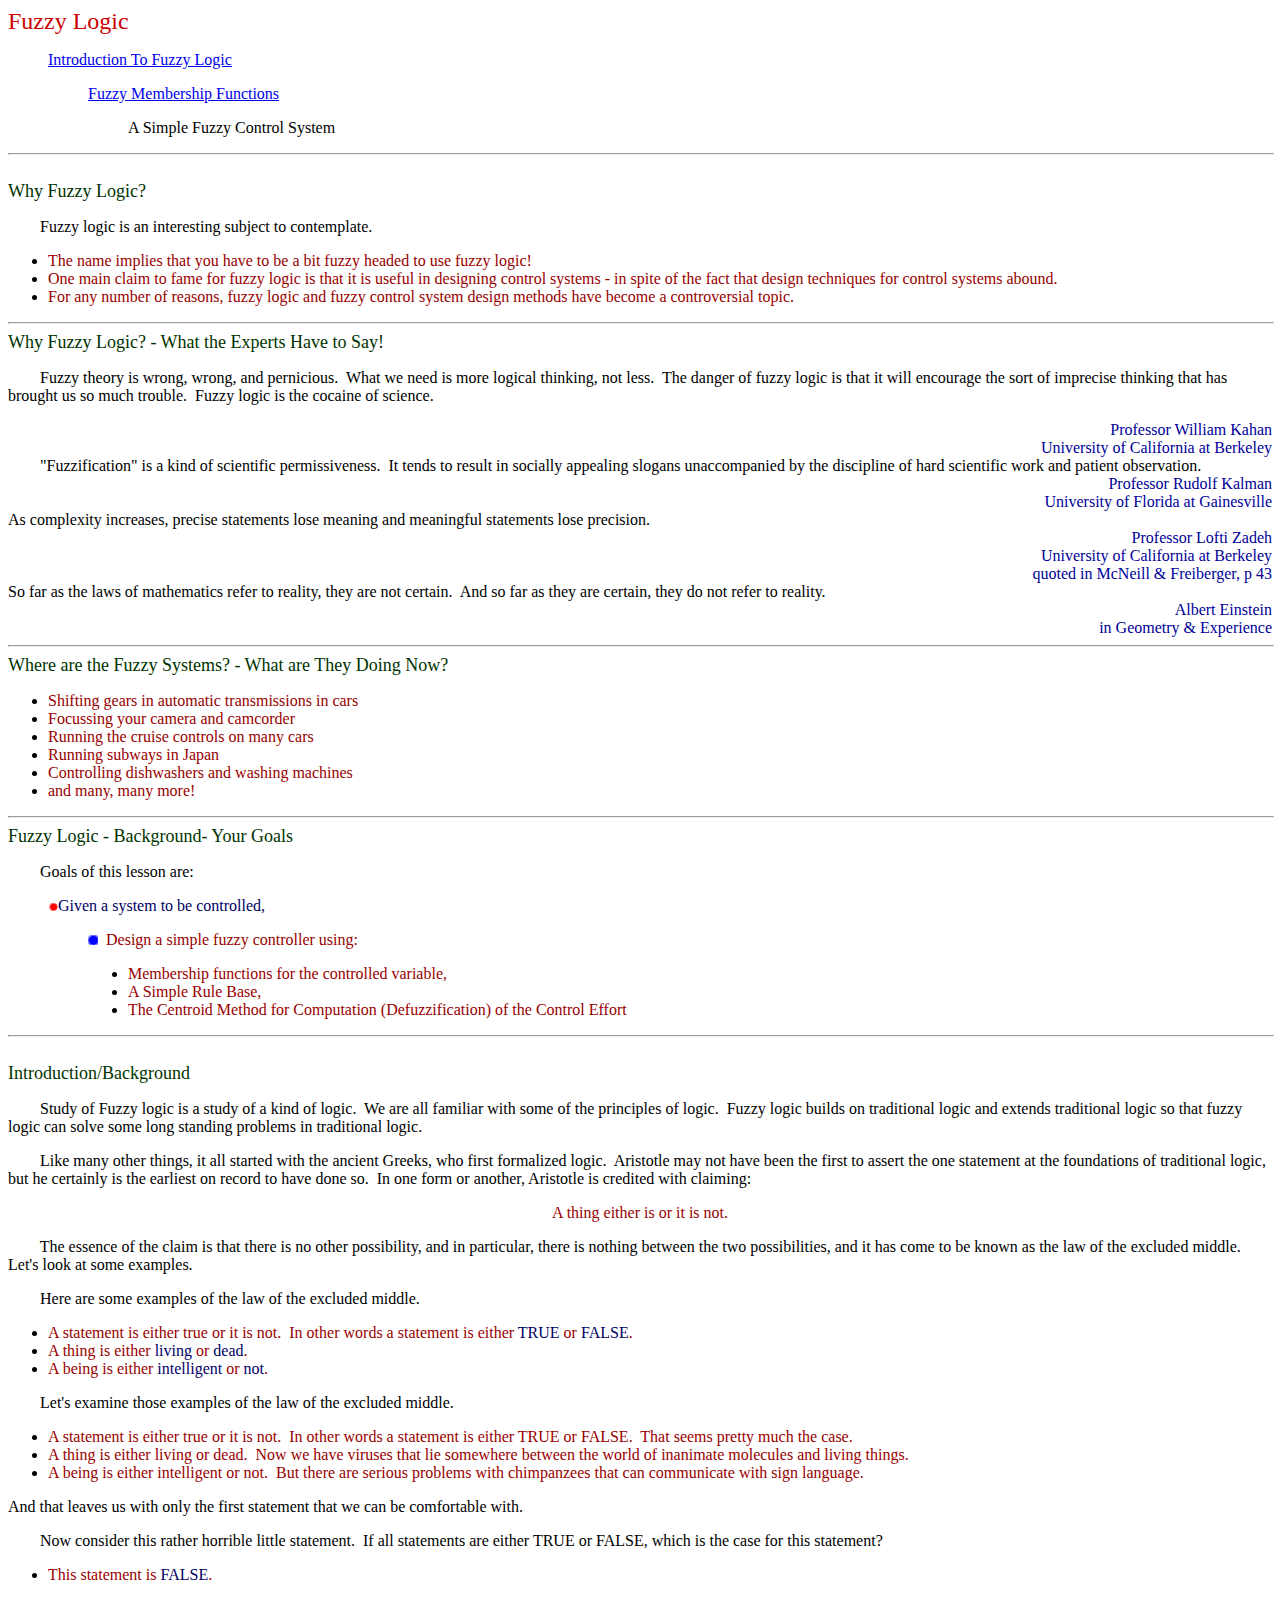
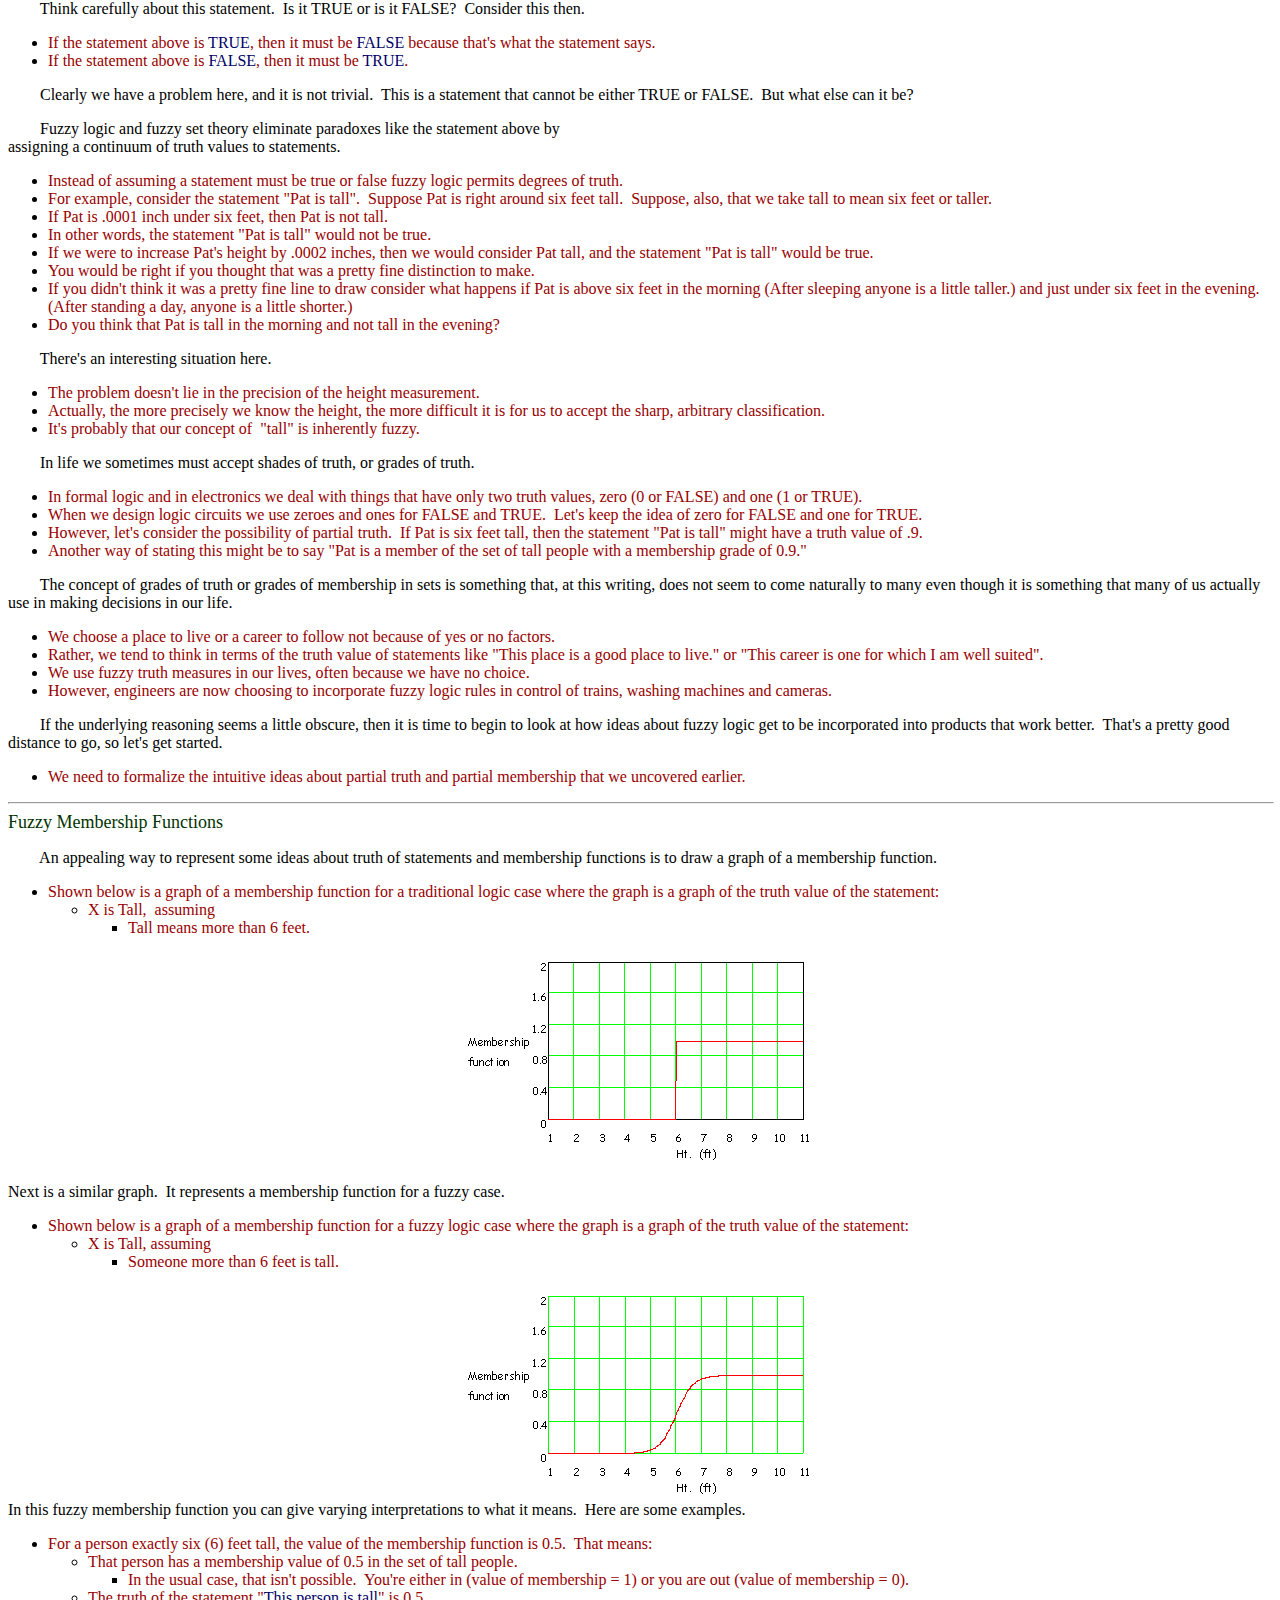
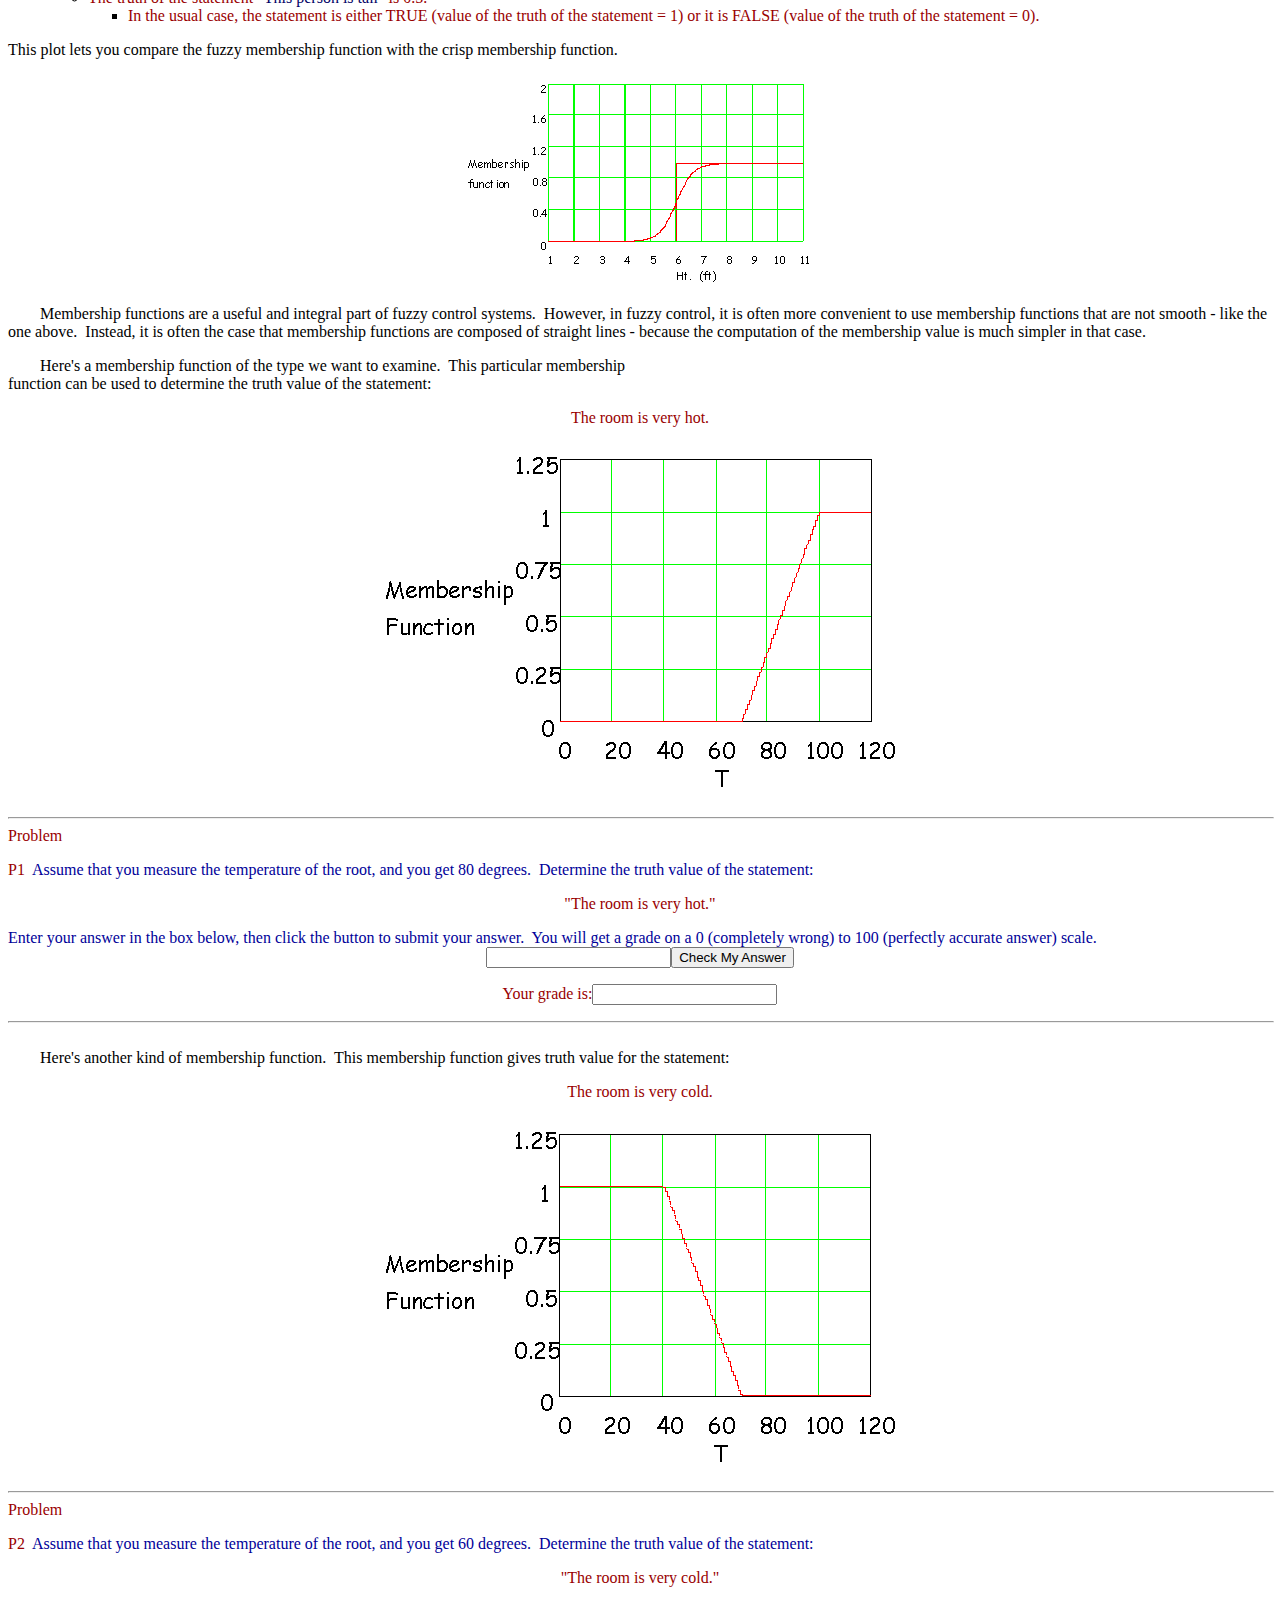
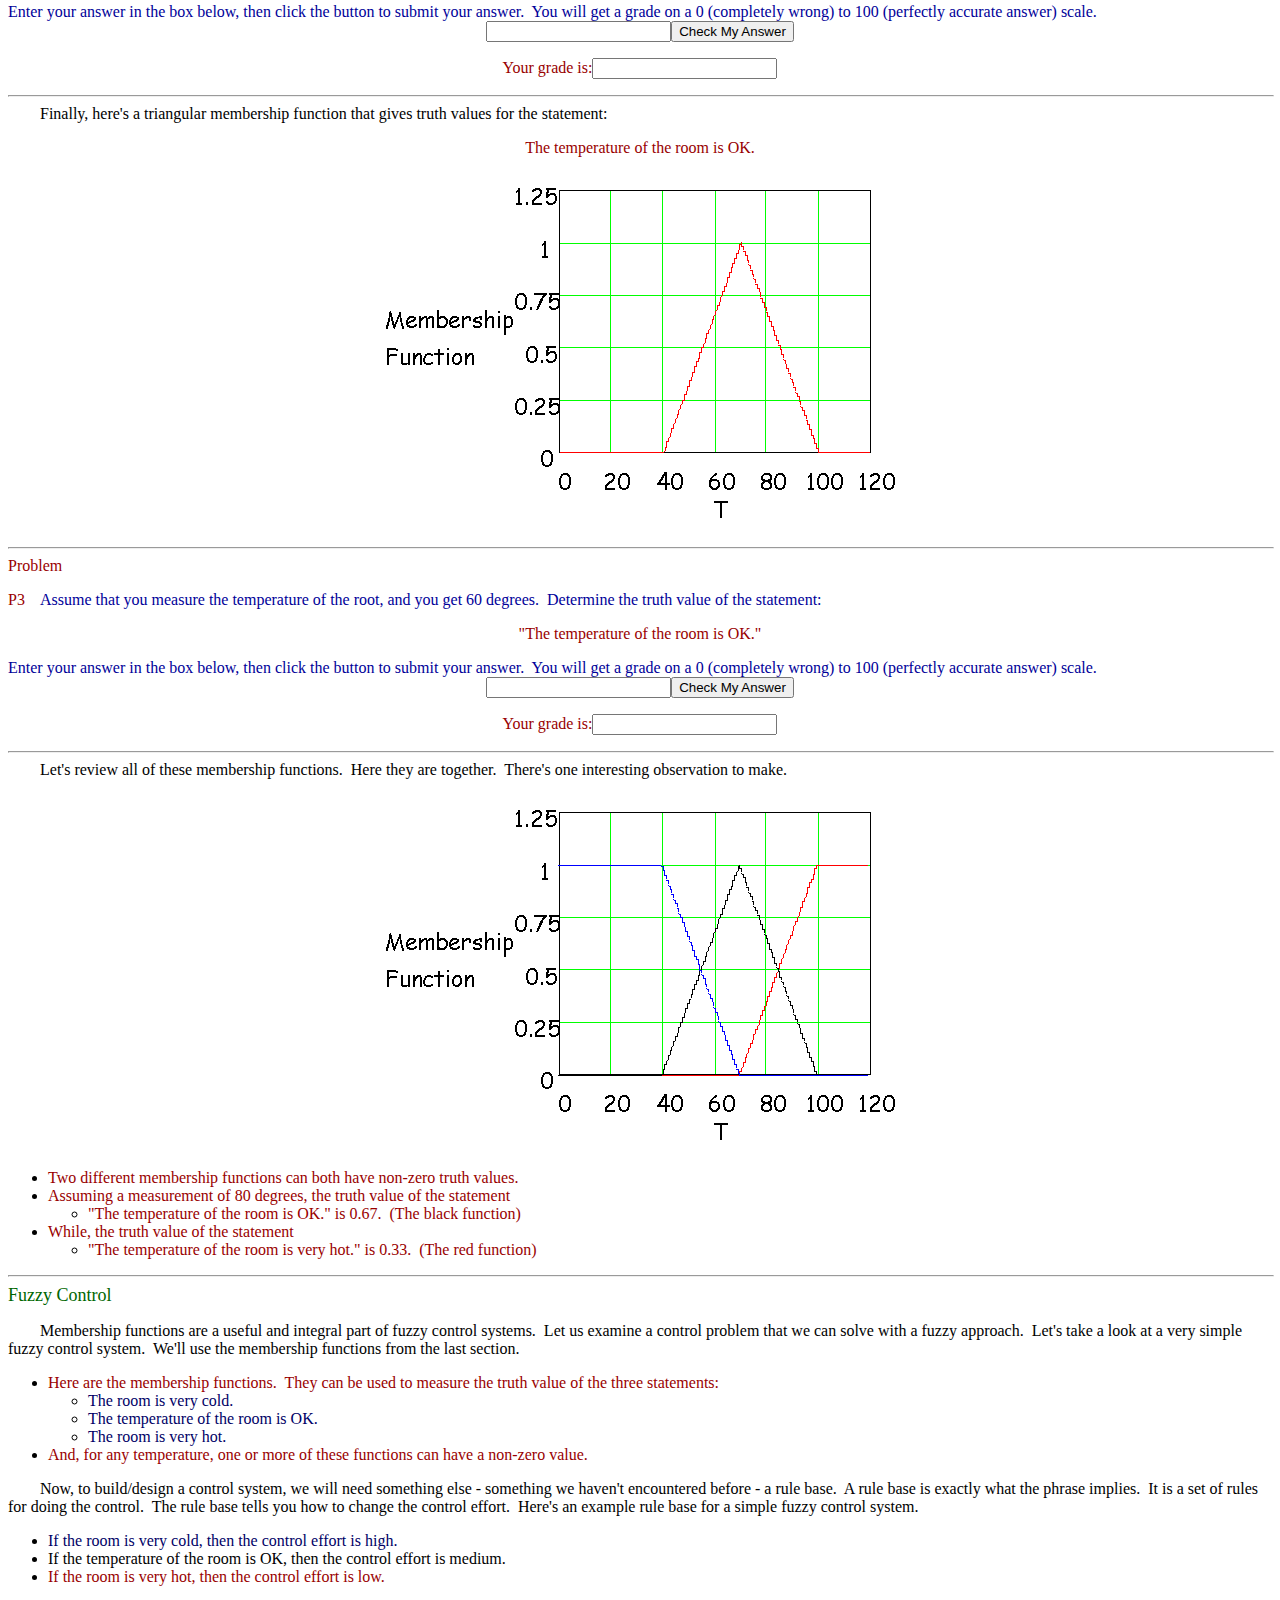
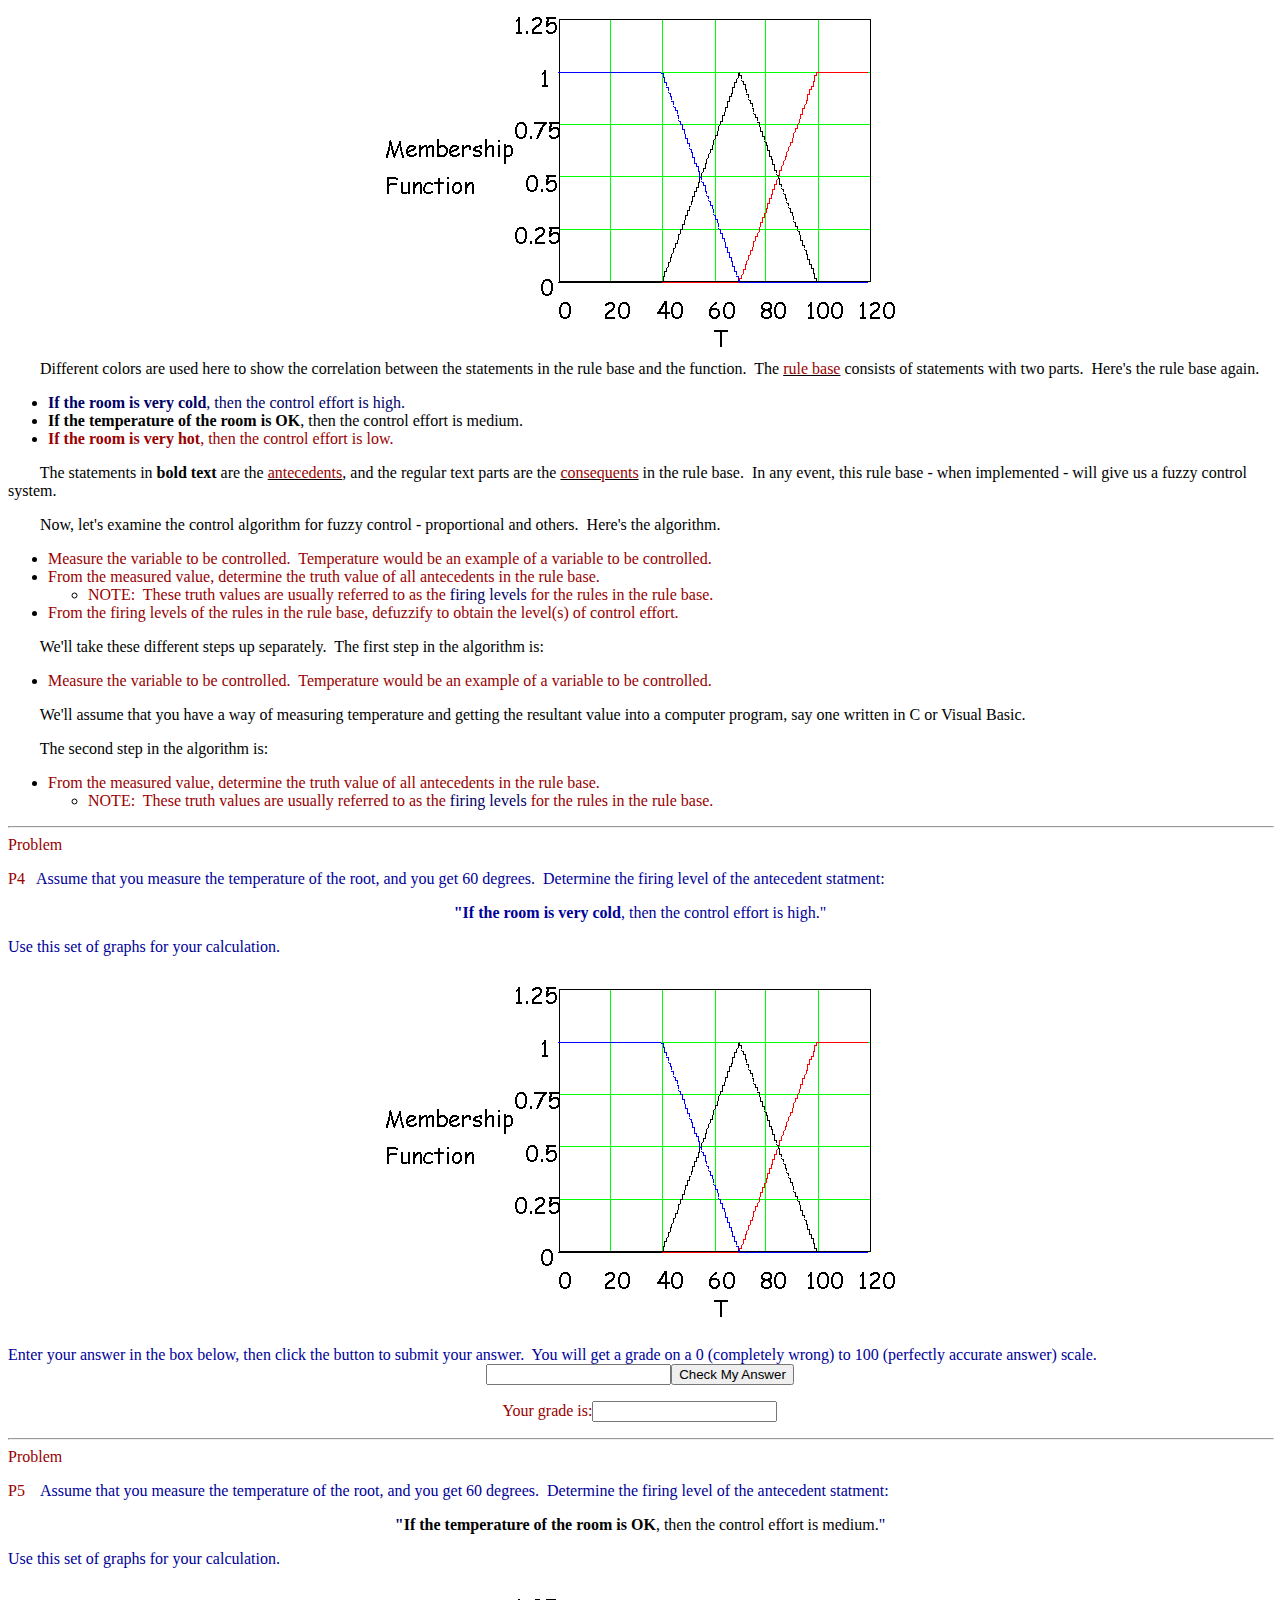
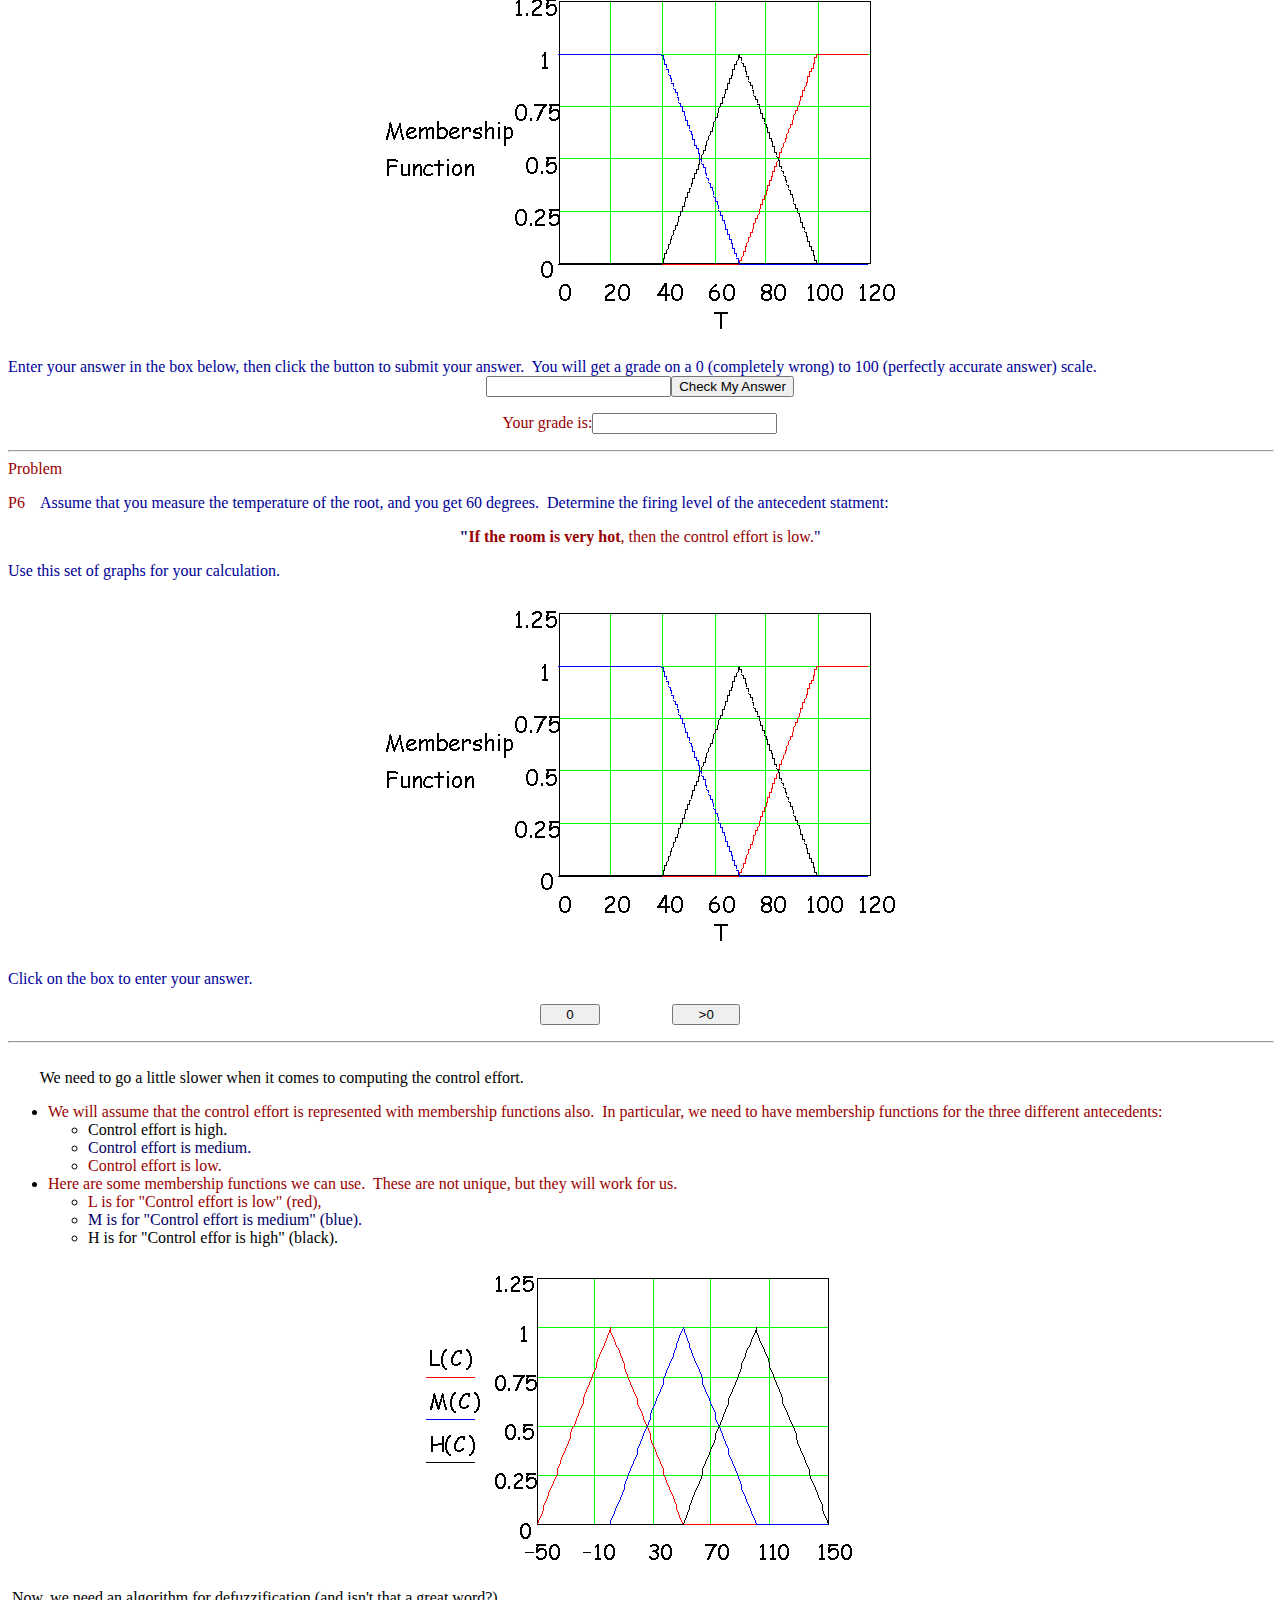
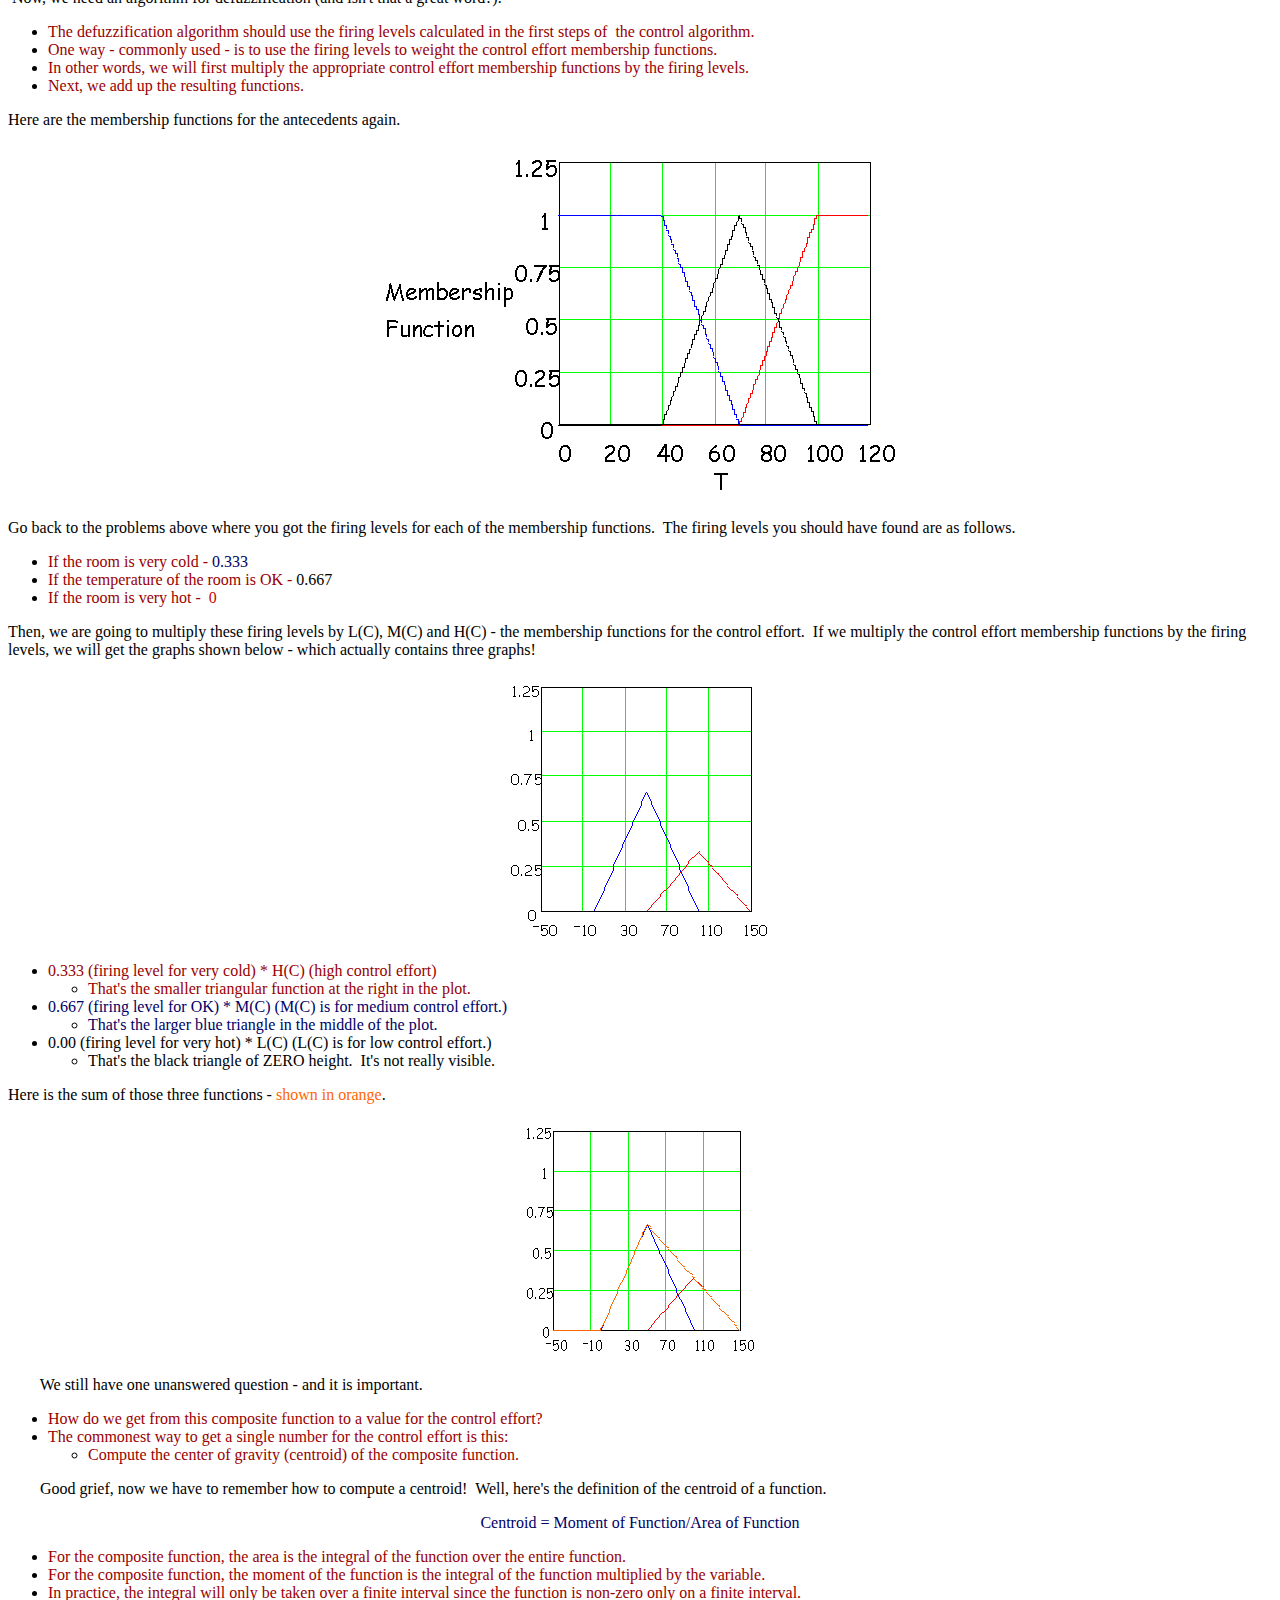
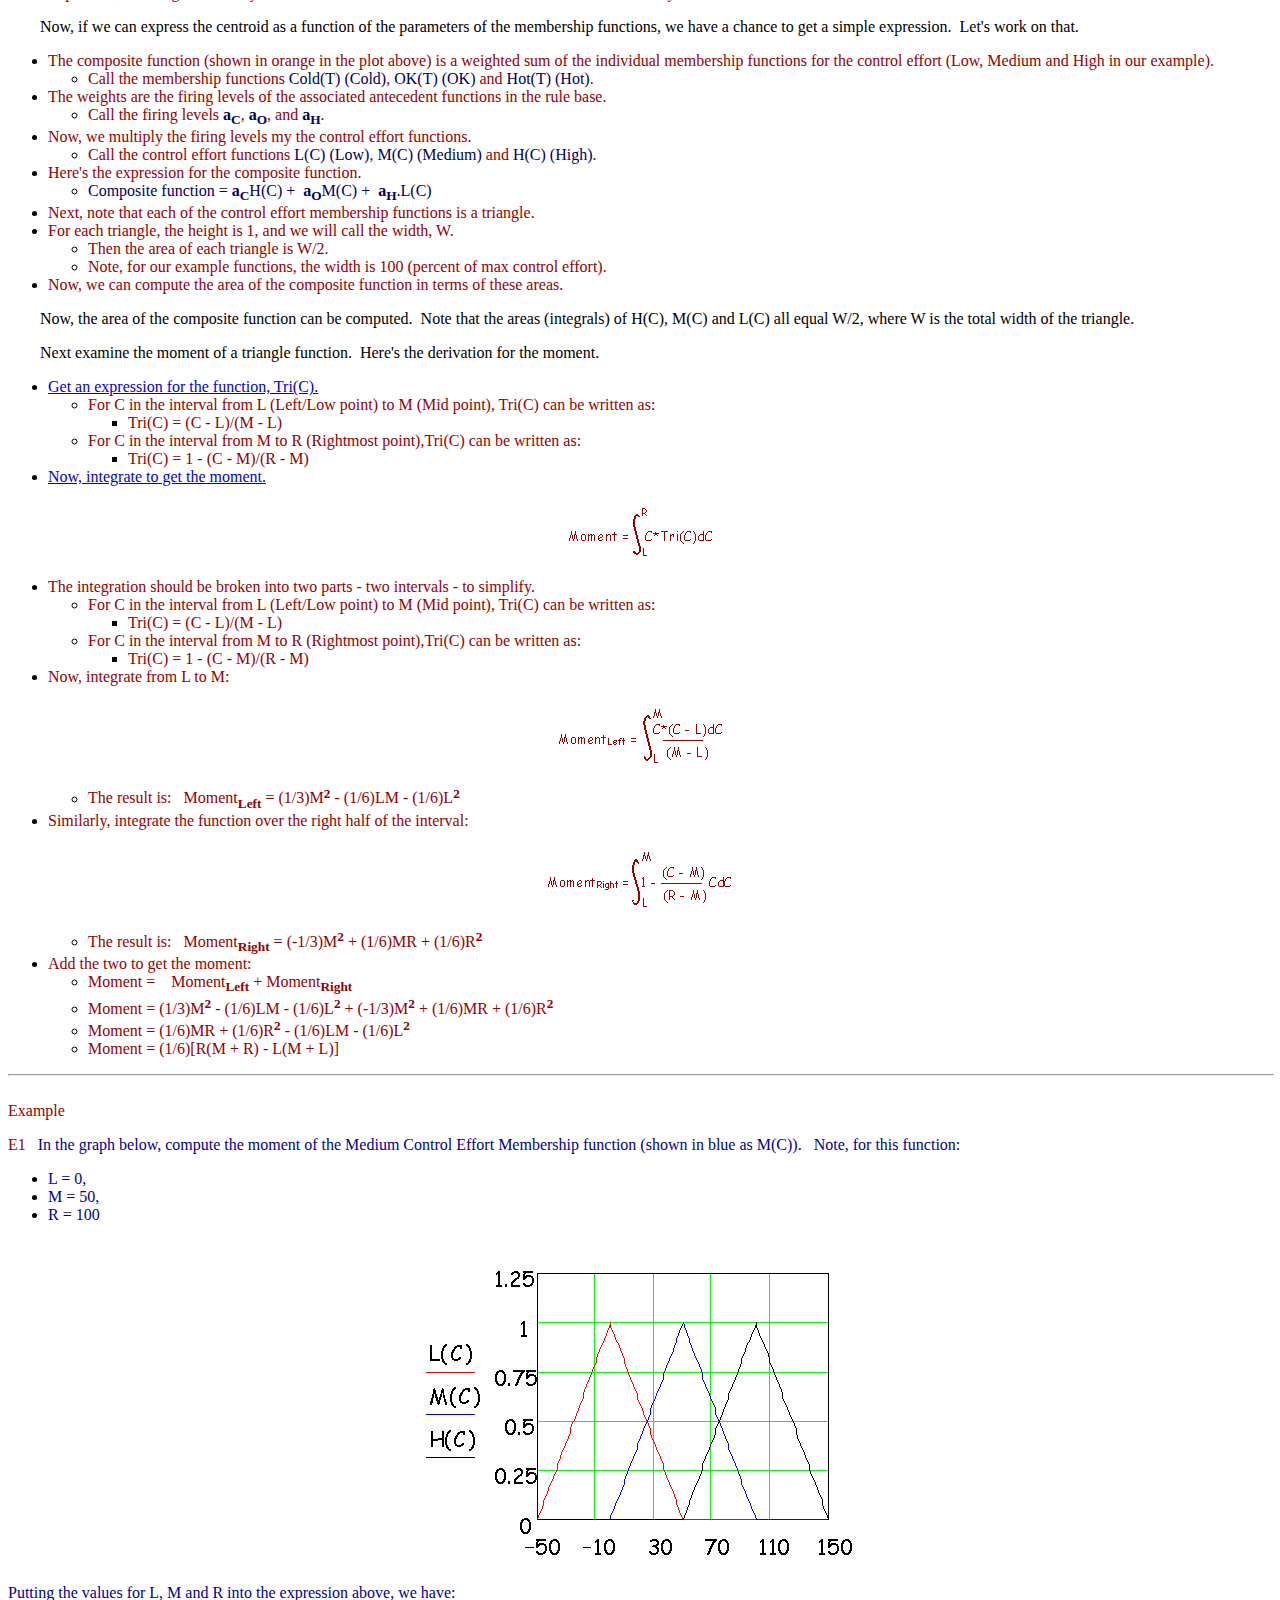
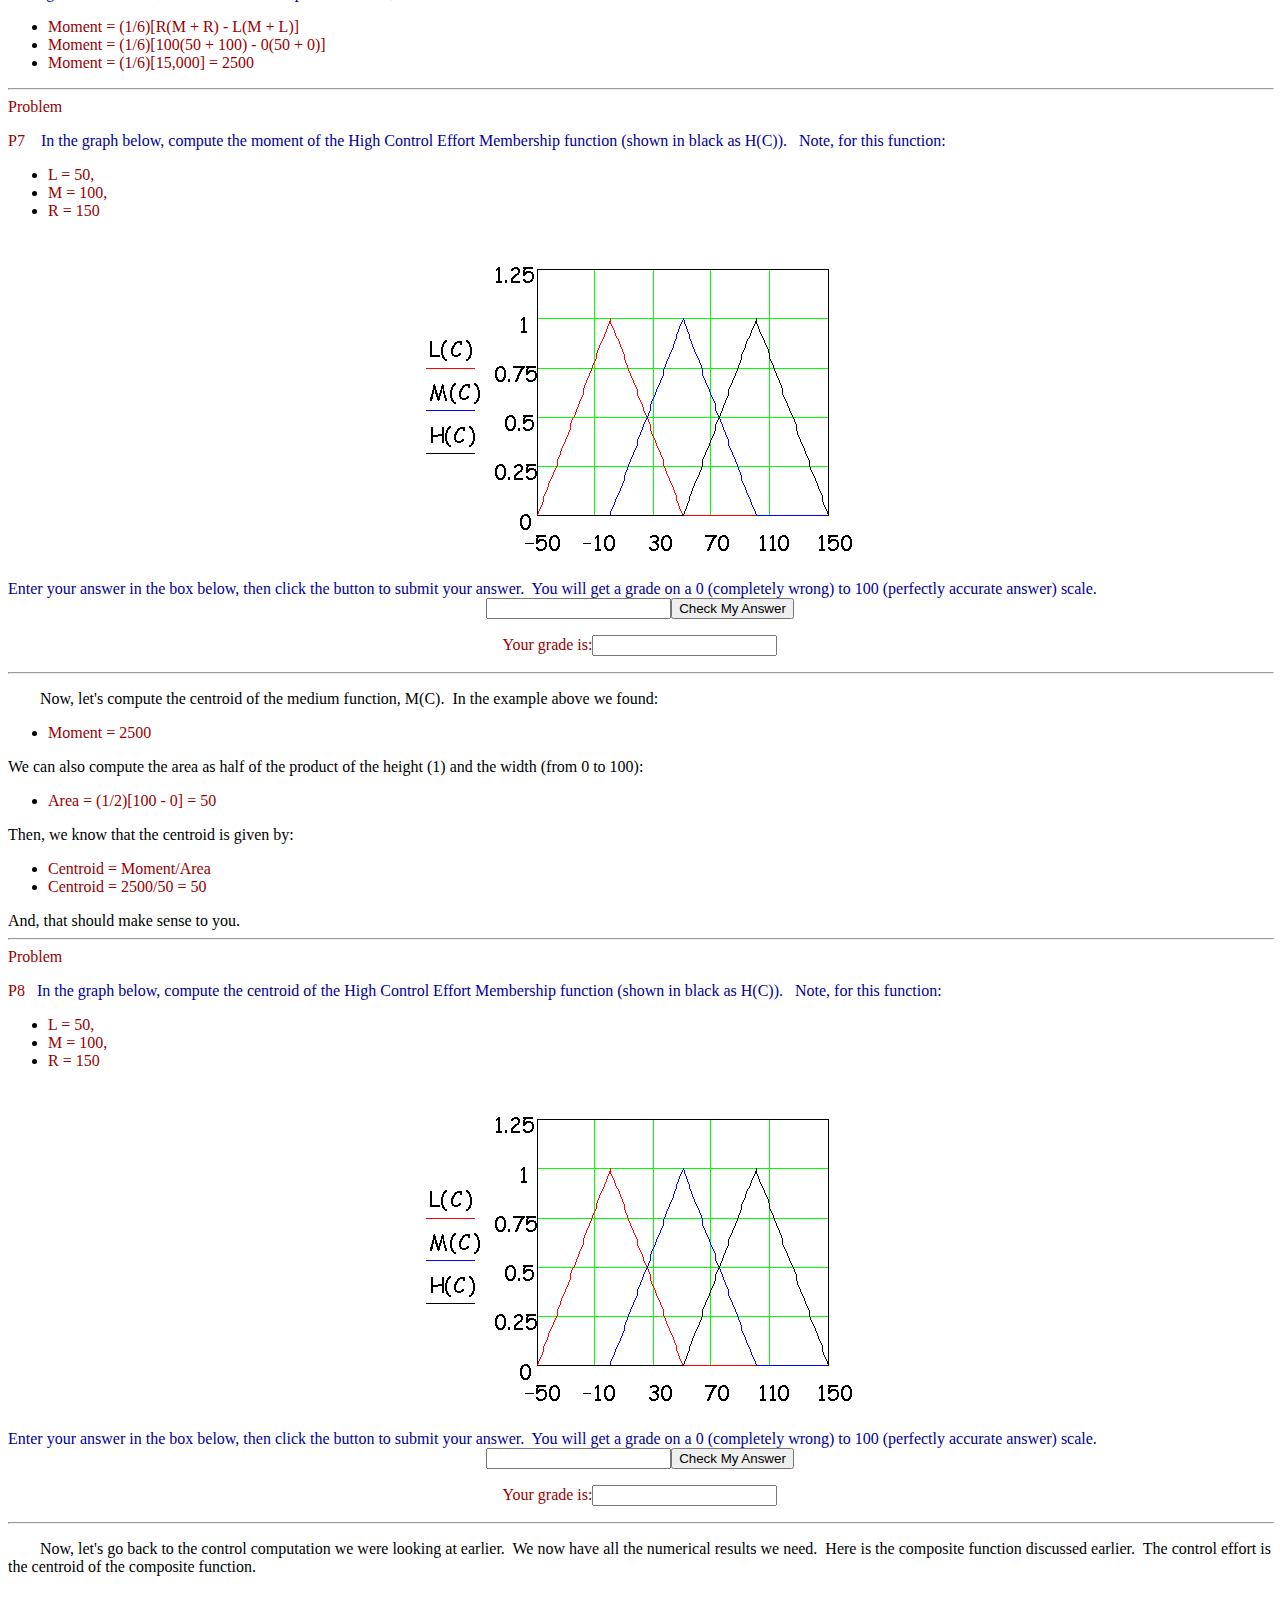
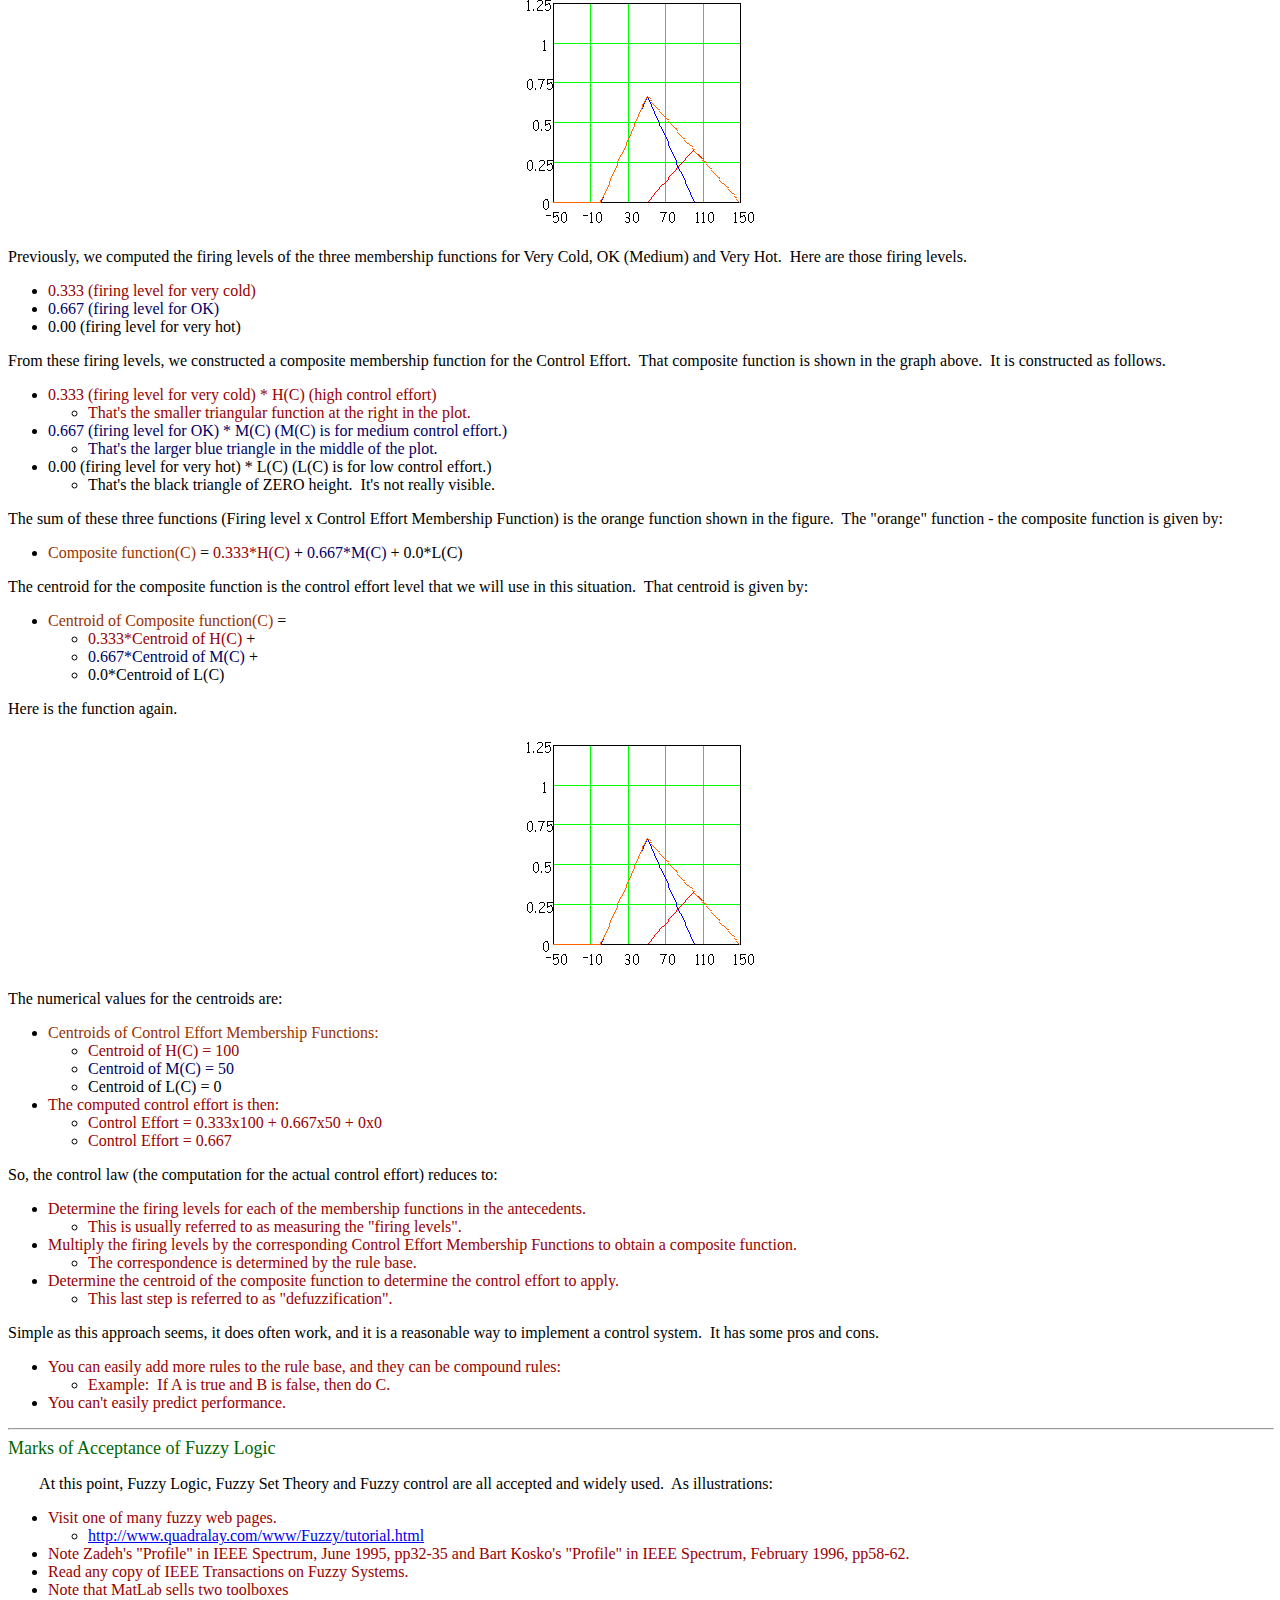
<file: Lab 2/An Introduction To FUzzy Control Systems.html>
<!DOCTYPE html PUBLIC "-//w3c//dtd html 4.0 transitional//en">
<!-- saved from url=(0073)https://www.facstaff.bucknell.edu/mastascu/eControlHTML/Fuzzy/Fuzzy1.html -->
<html><head><meta http-equiv="Content-Type" content="text/html; charset=windows-1252">
   
   <meta name="keywords" content="Fuzzy Control Systems, Membership Functions, firing levels, moment, centroid, truth value,">
   <meta name="description" content="Block diagrams in feedback control systems">
   <meta name="GENERATOR" content="Mozilla/4.7 [en] (WinNT; I) [Netscape]">
   <title>An Introduction To FUzzy Control Systems</title>
<script language="JavaScript">
	var RightAnswer, UserAnswer, Delta;
	var Factor, Alpha = 500000, Rightness = 1;

	function evaluateAnswer(form, RightAnswer){
		UserAnswer = eval(form.InputValue.value);
		Delta = (UserAnswer-RightAnswer)/RightAnswer;
		Factor = Alpha * Delta * Delta * Delta * Delta * Delta * Delta;
		Rightness = Math.floor((100*Rightness)/(1 + Factor));
		form.Grade.value=Rightness;
		Rightness = 1;
	
	}


</script>
<style type="text/css"></style></head>
<body>
<font ><font color="#CC0000"><font size="+2">Fuzzy
Logic</font></font></font>
<blockquote><font ><a href="https://www.facstaff.bucknell.edu/mastascu/eControlHTML/Fuzzy/Fuzzy1.html#Introduction">Introduction
To Fuzzy Logic</a></font>
<blockquote><font ><a href="https://www.facstaff.bucknell.edu/mastascu/eControlHTML/Fuzzy/Fuzzy1.html#MembershipFunctions">Fuzzy
Membership Functions</a></font>
<blockquote><font >A Simple Fuzzy Control System</font></blockquote>
</blockquote>
</blockquote>

<hr width="100%">
<br><font ><font color="#003300"><font size="+1">Why
Fuzzy Logic?</font></font></font>
<p><font >&nbsp;&nbsp;&nbsp;&nbsp;&nbsp;&nbsp;&nbsp;
Fuzzy logic is an interesting subject to contemplate.</font>
</p><ul>
<li>
<font ><font color="#990000">The name implies that
you have to be a bit fuzzy headed to use fuzzy logic!</font></font></li>

<li>
<font ><font color="#990000">One main claim to fame
for fuzzy logic is that it is useful in designing control systems - in
spite of the fact that design techniques for control systems abound.</font></font></li>

<li>
<font ><font color="#990000">For any number of reasons,
fuzzy logic and fuzzy control system design methods have become a controversial
topic.</font></font></li>
</ul>

<hr width="100%"><font ><font color="#003300"><font size="+1">Why
Fuzzy Logic? - What the Experts Have to Say!</font></font></font>
<p><font >&nbsp;&nbsp;&nbsp;&nbsp;&nbsp;&nbsp;&nbsp;
Fuzzy theory is wrong, wrong, and pernicious.&nbsp; What we need is more
logical thinking, not less.&nbsp; The danger of fuzzy logic is that it
will encourage the sort of imprecise thinking that has brought us so much
trouble.&nbsp; Fuzzy logic is the cocaine of science.</font>
</p><div align="right"><font ><font color="#000099">Professor
William Kahan</font></font>
<br><font ><font color="#000099">University of California
at Berkeley</font></font></div>
<font >&nbsp;&nbsp;&nbsp;&nbsp;&nbsp;&nbsp;&nbsp; "Fuzzification"
is a kind of scientific permissiveness.&nbsp; It tends to result in socially
appealing slogans unaccompanied by the discipline of hard scientific work
and patient observation.</font>
<div align="right"><font ><font color="#000099">Professor
Rudolf Kalman</font></font>
<br><font ><font color="#000099">University of Florida
at Gainesville</font></font></div>
<font >As complexity increases, precise statements
lose meaning and meaningful statements lose precision.</font>
<div align="right"><font ><font color="#000099">Professor
Lofti Zadeh</font></font>
<br><font ><font color="#000099">University of California
at Berkeley</font></font>
<br><font ><font color="#000099">quoted in McNeill
&amp; Freiberger, p 43</font></font></div>
<font >So far as the laws of mathematics refer to reality,
they are not certain.&nbsp; And so far as they are certain, they do not
refer to reality.</font>
<div align="right"><font ><font color="#000099">Albert
Einstein</font></font>
<br><font ><font color="#000099">in Geometry &amp;
Experience</font></font></div>

<hr width="100%"><font ><font color="#003300"><font size="+1">Where
are the Fuzzy Systems? - What are They Doing Now?</font></font></font>
<ul>
<li>
<font ><font color="#990000">Shifting gears in automatic
transmissions in cars</font></font></li>

<li>
<font ><font color="#990000">Focussing your camera
and camcorder</font></font></li>

<li>
<font ><font color="#990000">Running the cruise controls
on many cars</font></font></li>

<li>
<font ><font color="#990000">Running subways in Japan</font></font></li>

<li>
<font ><font color="#990000">Controlling dishwashers
and washing machines</font></font></li>

<li>
<font ><font color="#990000">and many, many more!</font></font></li>
</ul>

<hr width="100%"><font ><font color="#003300"><font size="+1">Fuzzy
Logic - Background- Your Goals</font></font></font>
<p><font >&nbsp;&nbsp;&nbsp;&nbsp;&nbsp;&nbsp;&nbsp;
Goals of this lesson are:</font>
</p><blockquote><img src="./An Introduction To FUzzy Control Systems_files/Bullet1.gif" height="10" width="10"><font ><font color="#000066"><font size="+0">Given
a system to be controlled,</font></font></font></blockquote>

<blockquote>
<blockquote><img src="./An Introduction To FUzzy Control Systems_files/Bullet2.gif" height="10" width="10"><font ><font color="#990000"><font size="+0">&nbsp;
Design a simple fuzzy controller using:</font></font></font>
<ul>
<li>
<font ><font color="#990000">Membership functions for
the controlled variable,</font></font></li>

<li>
<font ><font color="#990000">A Simple Rule Base,</font></font></li>

<li>
<font ><font color="#990000">The Centroid Method for
Computation (Defuzzification) of the Control Effort</font></font></li>
</ul>
</blockquote>
</blockquote>

<hr width="100%">
<br><a name="Introduction"></a><font ><font color="#003300"><font size="+1">Introduction/Background</font></font></font>
<p><font >&nbsp;&nbsp;&nbsp;&nbsp;&nbsp;&nbsp;&nbsp;
Study of Fuzzy logic is a study of a kind of logic.&nbsp; We are all familiar
with some of the principles of logic.&nbsp; Fuzzy logic builds on traditional
logic and extends traditional logic so that fuzzy logic can solve some
long standing problems in traditional logic.</font>
</p><p><font >&nbsp;&nbsp;&nbsp;&nbsp;&nbsp;&nbsp;&nbsp;
Like many other things, it all started with the ancient Greeks, who first
formalized logic.&nbsp; Aristotle may not have been the first to assert
the one statement at the foundations of traditional logic, but he certainly
is the earliest on record to have done so.&nbsp; In one form or another,
Aristotle is credited with claiming:</font>
</p><center>
<p><font ><font color="#990000">A thing either is or
it is not.</font></font></p></center>

<p><font >&nbsp;&nbsp;&nbsp;&nbsp;&nbsp;&nbsp;&nbsp;
The essence of the claim is that there is no other possibility, and in
particular, there is nothing between the two possibilities, and it has
come to be known as the law of the excluded middle.&nbsp; Let's look at
some examples.</font>
</p><p><font >&nbsp;&nbsp;&nbsp;&nbsp;&nbsp;&nbsp;&nbsp;
Here are some examples of the law of the excluded middle.</font>
</p><ul>
<li>
<font ><font color="#990000">A statement is either
true or it is not.&nbsp; In other words a statement is either </font><font color="#000066">TRUE</font><font color="#990000">
or </font><font color="#000066">FALSE</font><font color="#990000">.</font></font></li>

<li>
<font ><font color="#990000">A thing is either </font><font color="#000066">living</font><font color="#990000">
or </font><font color="#000066">dead</font><font color="#990000">.</font></font></li>

<li>
<font ><font color="#990000">A being is either </font><font color="#000066">intelligent</font><font color="#990000">
or </font><font color="#000066">not</font><font color="#990000">.</font></font></li>
</ul>
<font >&nbsp;&nbsp;&nbsp;&nbsp;&nbsp;&nbsp;&nbsp; Let's
examine those examples of the law of the excluded middle.</font>
<ul>
<li>
<font ><font color="#990000">A statement is either
true or it is not.&nbsp; In other words a statement is either TRUE or FALSE.&nbsp;
That seems pretty much the case.</font></font></li>

<li>
<font ><font color="#990000">A thing is either living
or dead.&nbsp; Now we have viruses that lie somewhere between the world
of inanimate molecules and living things.</font></font></li>

<li>
<font ><font color="#990000">A being is either intelligent
or not.&nbsp; But there are serious problems with chimpanzees that can
communicate with sign language.</font></font></li>
</ul>
<font >And that leaves us with only the first statement
that we can be comfortable with.</font>
<p><font >&nbsp;&nbsp;&nbsp;&nbsp;&nbsp;&nbsp;&nbsp;
Now consider this rather horrible little statement.&nbsp; If all statements
are either TRUE or FALSE, which is the case for this statement?</font>
</p><ul>
<li>
<font ><font color="#990000">This statement is </font><font color="#000066">FALSE</font><font color="#990000">.</font></font></li>
</ul>
<font >&nbsp;&nbsp;&nbsp;&nbsp;&nbsp;&nbsp;&nbsp; Think
carefully about this statement.&nbsp; Is it TRUE or is it FALSE?&nbsp;
Consider this then.</font>
<ul>
<li>
<font ><font color="#990000">If the statement above
is </font><font color="#000066">TRUE</font><font color="#990000">, then
it must be </font><font color="#000066">FALSE</font><font color="#990000">
because that's what the statement says.</font></font></li>

<li>
<font ><font color="#990000">If the statement above
is </font><font color="#000066">FALSE</font><font color="#990000">, then
it must be </font><font color="#000066">TRUE</font><font color="#990000">.</font></font></li>
</ul>
<font >&nbsp;&nbsp;&nbsp;&nbsp;&nbsp;&nbsp;&nbsp; Clearly
we have a problem here, and it is not trivial.&nbsp; This is a statement
that cannot be either TRUE or FALSE.&nbsp; But what else can it be?</font>
<p><font >&nbsp;&nbsp;&nbsp;&nbsp;&nbsp;&nbsp;&nbsp;
Fuzzy logic and fuzzy set theory eliminate paradoxes like the statement
above by</font>
<br><font >assigning a continuum of truth values to
statements.</font>
</p><ul>
<li>
<font ><font color="#990000">Instead of assuming a
statement must be true or false fuzzy logic permits degrees of truth.</font></font></li>

<li>
<font ><font color="#990000">For example, consider
the statement "Pat is tall".&nbsp; Suppose Pat is right around six feet
tall.&nbsp; Suppose, also, that we take tall to mean six feet or taller.</font></font></li>

<li>
<font ><font color="#990000">If Pat is .0001 inch under
six feet, then Pat is not tall.</font></font></li>

<li>
<font ><font color="#990000">In other words, the statement
"Pat is tall" would not be true.</font></font></li>

<li>
<font ><font color="#990000">If we were to increase
Pat's height by .0002 inches, then we would consider Pat tall, and the
statement "Pat is tall" would be true.</font></font></li>

<li>
<font ><font color="#990000">You would be right if
you thought that was a pretty fine distinction to make.</font></font></li>

<li>
<font ><font color="#990000">If you didn't think it
was a pretty fine line to draw consider what happens if Pat is above six
feet in the morning (After sleeping anyone is a little taller.) and just
under six feet in the evening.&nbsp; (After standing a day, anyone is a
little shorter.)</font></font></li>

<li>
<font ><font color="#990000">Do you think that Pat
is tall in the morning and not tall in the evening?</font></font></li>
</ul>
<font >&nbsp;&nbsp;&nbsp;&nbsp;&nbsp;&nbsp;&nbsp; There's
an interesting situation here.</font>
<ul>
<li>
<font ><font color="#990000">The problem doesn't lie
in the precision of the height measurement.</font></font></li>

<li>
<font ><font color="#990000">Actually, the more precisely
we know the height, the more difficult it is for us to accept the sharp,
arbitrary classification.</font></font></li>

<li>
<font ><font color="#990000">It's probably that our
concept of&nbsp; "tall" is inherently fuzzy.</font></font></li>
</ul>
<font >&nbsp;&nbsp;&nbsp;&nbsp;&nbsp;&nbsp;&nbsp; In
life we sometimes must accept shades of truth, or grades of truth.</font>
<ul>
<li>
<font ><font color="#990000">In formal logic and in
electronics we deal with things that have only two truth values, zero (0
or FALSE) and one (1 or TRUE).</font></font></li>

<li>
<font ><font color="#990000">When we design logic circuits
we use zeroes and ones for FALSE and TRUE.&nbsp; Let's keep the idea of
zero for FALSE and one for TRUE.</font></font></li>

<li>
<font ><font color="#990000">However, let's consider
the possibility of partial truth.&nbsp; If Pat is six feet tall, then the
statement "Pat is tall" might have a truth value of .9.</font></font></li>

<li>
<font ><font color="#990000">Another way of stating
this might be to say "Pat is a member of the set of tall people with a
membership grade of 0.9."</font></font></li>
</ul>
<font >&nbsp;&nbsp;&nbsp;&nbsp;&nbsp;&nbsp;&nbsp; The
concept of grades of truth or grades of membership in sets is something
that, at this writing, does not seem to come naturally to many even though
it is something that many of us actually use in making decisions in our
life.</font>
<ul>
<li>
<font ><font color="#990000">We choose a place to live
or a career to follow not because of yes or no factors.</font></font></li>

<li>
<font ><font color="#990000">Rather, we tend to think
in terms of the truth value of statements like "This place is a good place
to live." or "This career is one for which I am well suited".</font></font></li>

<li>
<font ><font color="#990000">We use fuzzy truth measures
in our lives, often because we have no choice.</font></font></li>

<li>
<font ><font color="#990000">However, engineers are
now choosing to incorporate fuzzy logic rules in control of trains, washing
machines and cameras.</font></font></li>
</ul>
<font >&nbsp;&nbsp;&nbsp;&nbsp;&nbsp;&nbsp;&nbsp; If
the underlying reasoning seems a little obscure, then it is time to begin
to look at how ideas about fuzzy logic get to be incorporated into products
that work better.&nbsp; That's a pretty good distance to go, so let's get
started.</font>
<ul>
<li>
<font ><font color="#990000">We need to formalize the
intuitive ideas about partial truth and partial membership that we uncovered
earlier.</font></font></li>
</ul>

<hr width="100%"><a name="MembershipFunctions"></a><font ><font color="#003300"><font size="+1">Fuzzy
Membership Functions</font></font></font>
<p><font >&nbsp;&nbsp;&nbsp;&nbsp;&nbsp;&nbsp;&nbsp;
An appealing way to represent some ideas about truth of statements and
membership functions is to draw a graph of a membership function.</font>
</p><ul>
<li>
<font ><font color="#990000">Shown below is a graph
of a membership function for a traditional logic case where the graph is
a graph of the truth value of the statement:</font></font></li>

<ul>
<li>
<font ><font color="#990000">X is Tall,&nbsp; assuming</font></font></li>

<ul>
<li>
<font ><font color="#990000">Tall means more than 6
feet.</font></font></li>
</ul>
</ul>
</ul>

<center><img src="./An Introduction To FUzzy Control Systems_files/Fuzzy1A01.gif" height="214" width="357"></center>

<p><font >Next is a similar graph.&nbsp; It represents
a membership function for a fuzzy case.</font>
</p><ul>
<li>
<font ><font color="#990000">Shown below is a graph
of a membership function for a fuzzy logic case where the graph is a graph
of the truth value of the statement:</font></font></li>

<ul>
<li>
<font ><font color="#990000">X is Tall, assuming</font></font></li>

<ul>
<li>
<font ><font color="#990000">Someone more than 6 feet
is tall.</font></font></li>
</ul>
</ul>
</ul>

<center><img src="./An Introduction To FUzzy Control Systems_files/Fuzzy1A02.gif" height="214" width="357"></center>
<font >In this fuzzy membership function you can give
varying interpretations to what it means.&nbsp; Here are some examples.</font>
<ul>
<li>
<font ><font color="#990000">For a person exactly six
(6) feet tall, the value of the membership function is 0.5.&nbsp; That
means:</font></font></li>

<ul>
<li>
<font ><font color="#990000">That person has a membership
value of 0.5 in the set of tall people.</font></font></li>

<ul>
<li>
<font ><font color="#990000">In the usual case, that
isn't possible.&nbsp; You're either in (value of membership = 1) or you
are out (value of membership = 0).</font></font></li>
</ul>

<li>
<font ><font color="#990000">The truth of the statement
"</font><font color="#000066">This person is tall</font><font color="#990000">"
is 0.5.</font></font></li>

<ul>
<li>
<font ><font color="#990000">In the usual case, the
statement is either TRUE (value of the truth of the statement = 1) or it
is FALSE (value of the truth of the statement = 0).</font></font></li>
</ul>
</ul>
</ul>
<font >This plot lets you compare the fuzzy membership
function with the crisp membership function.</font>
<center>
<p><img src="./An Introduction To FUzzy Control Systems_files/Fuzzy1A03.gif" height="214" width="357"></p></center>

<p><font >&nbsp;&nbsp;&nbsp;&nbsp;&nbsp;&nbsp;&nbsp;
Membership functions are a useful and integral part of fuzzy control systems.&nbsp;
However, in fuzzy control, it is often more convenient to use membership
functions that are not smooth - like the one above.&nbsp; Instead, it is
often the case that membership functions are composed of straight lines
- because the computation of the membership value is much simpler in that
case.</font>
</p><p><font >&nbsp;&nbsp;&nbsp;&nbsp;&nbsp;&nbsp;&nbsp;
Here's a membership function of the type we want to examine.&nbsp; This
particular membership</font>
<br><font >function can be used to determine the truth
value of the statement:</font>
</p><center>
<p><font ><font color="#990000">The room is very hot.</font></font>
</p><p><img src="./An Introduction To FUzzy Control Systems_files/Fuzzy1A04.gif" height="358" width="525"></p></center>

<hr width="100%"><font ><font color="#990000">Problem</font></font>
<p><font ><font color="#990000">P1</font><font color="#000099">&nbsp;
Assume that you measure the temperature of the root, and you get 80 degrees.&nbsp;
Determine the truth value of the statement:</font></font>
</p><center>
<p><font ><font color="#990000">"The room is very hot."</font></font></p></center>

<p></p><form method="POST" name="Q2"><font ><font color="#000099">Enter
your answer in the box below, then click the button to submit your answer.&nbsp;
You will get a grade on a 0 (completely wrong) to 100 (perfectly accurate
answer) scale.</font></font>
<center><input type="text" ,="" name="InputValue"><input type="button" value="Check My Answer" onclick="evaluateAnswer(this.form,0.33);">
<p><font ><font color="#990000">Your grade is:</font></font><input type="text" ,="" name="Grade"></p></center></form>

<hr width="100%">
<br><font >&nbsp;&nbsp;&nbsp;&nbsp;&nbsp;&nbsp;&nbsp;
Here's another kind of membership function.&nbsp; This membership function
gives truth value for the statement:</font>
<center>
<p><font ><font color="#990000">The room is very cold.</font></font>
</p><p><img src="./An Introduction To FUzzy Control Systems_files/Fuzzy1A05.gif" height="358" width="525"></p></center>

<hr width="100%"><font ><font color="#990000">Problem</font></font>
<p><font ><font color="#990000">P2</font><font color="#000099">&nbsp;
Assume that you measure the temperature of the root, and you get 60 degrees.&nbsp;
Determine the truth value of the statement:</font></font>
</p><center>
<p><font ><font color="#990000">"The room is very cold."</font></font></p></center>

<p></p><form method="POST" name="Q2"><font ><font color="#000099">Enter
your answer in the box below, then click the button to submit your answer.&nbsp;
You will get a grade on a 0 (completely wrong) to 100 (perfectly accurate
answer) scale.</font></font>
<center><input type="text" ,="" name="InputValue"><input type="button" value="Check My Answer" onclick="evaluateAnswer(this.form,0.33);">
<p><font ><font color="#990000">Your grade is:</font></font><input type="text" ,="" name="Grade"></p></center></form>

<hr width="100%"><font >&nbsp;&nbsp;&nbsp;&nbsp;&nbsp;&nbsp;&nbsp;
Finally, here's a triangular membership function that gives truth values
for the statement:</font>
<center>
<p><font ><font color="#990000">The temperature of
the room is OK.</font></font>
</p><p><img src="./An Introduction To FUzzy Control Systems_files/Fuzzy1A06.gif" height="358" width="525"></p></center>

<hr width="100%"><font ><font color="#990000">Problem</font></font>
<p><font ><font color="#990000">P3</font><font color="#000099">&nbsp;&nbsp;&nbsp;
Assume that you measure the temperature of the root, and you get 60 degrees.&nbsp;
Determine the truth value of the statement:</font></font>
</p><center>
<p><font ><font color="#990000">"The temperature of
the room is OK."</font></font></p></center>

<p></p><form method="POST" name="Q2"><font ><font color="#000099">Enter
your answer in the box below, then click the button to submit your answer.&nbsp;
You will get a grade on a 0 (completely wrong) to 100 (perfectly accurate
answer) scale.</font></font>
<center><input type="text" ,="" name="InputValue"><input type="button" value="Check My Answer" onclick="evaluateAnswer(this.form,0.667);">
<p><font ><font color="#990000">Your grade is:</font></font><input type="text" ,="" name="Grade"></p></center></form>

<hr width="100%"><font >&nbsp;&nbsp;&nbsp;&nbsp;&nbsp;&nbsp;&nbsp;
Let's review all of these membership functions.&nbsp; Here they are together.&nbsp;
There's one interesting observation to make.</font>
<center>
<p><img src="./An Introduction To FUzzy Control Systems_files/Fuzzy1A07.gif" height="358" width="525"></p></center>

<ul>
<li>
<font ><font color="#990000">Two different membership
functions can both have non-zero truth values.</font></font></li>

<li>
<font ><font color="#990000">Assuming a measurement
of 80 degrees, the truth value of the statement</font></font></li>

<ul>
<li>
<font ><font color="#990000">"The temperature of the
room is OK." is 0.67.&nbsp; (The black function)</font></font></li>
</ul>

<li>
<font ><font color="#990000">While, the truth value
of the statement</font></font></li>

<ul>
<li>
<font ><font color="#990000">"The temperature of the
room is very hot." is 0.33.&nbsp; (The red function)</font></font></li>
</ul>
</ul>

<hr width="100%"><font ><font color="#006600"><font size="+1">Fuzzy
Control</font></font></font>
<p><font >&nbsp;&nbsp;&nbsp;&nbsp;&nbsp;&nbsp;&nbsp;
Membership functions are a useful and integral part of fuzzy control systems.&nbsp;
Let us examine a control problem that we can solve with a fuzzy approach.&nbsp;
Let's take a look at a very simple fuzzy control system.&nbsp; We'll use
the membership functions from the last section.</font>
</p><ul>
<li>
<font ><font color="#990000">Here are the membership
functions.&nbsp; They can be used to measure the truth value of the three
statements:</font></font></li>

<ul>
<li>
<font ><font color="#000066">The room is very cold.</font></font></li>

<li>
<font ><font color="#000066">The temperature of the
room is OK.</font></font></li>

<li>
<font ><font color="#000066">The room is very hot.</font></font></li>
</ul>

<li>
<font ><font color="#990000">And, for any temperature,
one or more of these functions can have a non-zero value.</font></font></li>
</ul>
<font >&nbsp;&nbsp;&nbsp;&nbsp;&nbsp;&nbsp;&nbsp; Now,
to build/design a control system, we will need something else - something
we haven't encountered before - a rule base.&nbsp; A rule base is exactly
what the phrase implies.&nbsp; It is a set of rules for doing the control.&nbsp;
The rule base tells you how to change the control effort.&nbsp; Here's
an example rule base for a simple fuzzy control system.</font>
<ul>
<li>
<font ><font color="#000066">If the room is very cold,
then the control effort is high.</font></font></li>

<li>
<font >If the temperature of the room is OK, then the
control effort is medium.</font></li>

<li>
<font ><font color="#990000">If the room is very hot,
then the control effort is low.</font></font></li>
</ul>

<center><img src="./An Introduction To FUzzy Control Systems_files/Fuzzy1A07.gif" height="358" width="525"></center>
<font >&nbsp;&nbsp;&nbsp;&nbsp;&nbsp;&nbsp;&nbsp; Different
colors are used here to show the correlation between the statements in
the rule base and the function.&nbsp; The <u><font color="#990000">rule
base</font></u> consists of statements with two parts.&nbsp; Here's the
rule base again.</font>
<ul>
<li>
<font ><font color="#000066"><b>If the room is very
cold</b>, then the control effort is high.</font></font></li>

<li>
<font ><b>If the temperature of the room is OK</b>,
then the control effort is medium.</font></li>

<li>
<font ><font color="#990000"><b>If the room is very
hot</b>, then the control effort is low.</font></font></li>
</ul>
<font >&nbsp;&nbsp;&nbsp;&nbsp;&nbsp;&nbsp;&nbsp; The
statements in <b>bold text</b> are the <u><font color="#990000">antecedents</font></u>,
and the regular text parts are the <u><font color="#990000">consequents</font></u>
in the rule base.&nbsp; In any event, this rule base - when implemented
- will give us a fuzzy control system.</font>
<p><font >&nbsp;&nbsp;&nbsp;&nbsp;&nbsp;&nbsp;&nbsp;
Now, let's examine the control algorithm for fuzzy control - proportional
and others.&nbsp; Here's the algorithm.</font>
</p><ul>
<li>
<font ><font color="#990000">Measure the variable to
be controlled.&nbsp; Temperature would be an example of a variable to be
controlled.</font></font></li>

<li>
<font ><font color="#990000">From the measured value,
determine the truth value of all antecedents in the rule base.</font></font></li>

<ul>
<li>
<font ><font color="#990000">NOTE:&nbsp; These truth
values are usually referred to as the </font><font color="#000066">firing
levels</font><font color="#990000"> for the rules in the rule base.</font></font></li>
</ul>

<li>
<font ><font color="#990000">From the firing levels
of the rules in the rule base, defuzzify to obtain the level(s) of control
effort.</font></font></li>
</ul>
<font >&nbsp;&nbsp;&nbsp;&nbsp;&nbsp;&nbsp;&nbsp; We'll
take these different steps up separately.&nbsp; The first step in the algorithm
is:</font>
<ul>
<li>
<font ><font color="#990000">Measure the variable to
be controlled.&nbsp; Temperature would be an example of a variable to be
controlled.</font></font></li>
</ul>
<font >&nbsp;&nbsp;&nbsp;&nbsp;&nbsp;&nbsp;&nbsp; We'll
assume that you have a way of measuring temperature and getting the resultant
value into a computer program, say one written in C or Visual Basic.</font>
<p><font >&nbsp;&nbsp;&nbsp;&nbsp;&nbsp;&nbsp;&nbsp;
The second step in the algorithm is:</font>
</p><ul>
<li>
<font ><font color="#990000">From the measured value,
determine the truth value of all antecedents in the rule base.</font></font></li>

<ul>
<li>
<font ><font color="#990000">NOTE:&nbsp; These truth
values are usually referred to as the </font><font color="#000066">firing
levels</font><font color="#990000"> for the rules in the rule base.</font></font></li>
</ul>
</ul>

<hr width="100%"><font ><font color="#990000">Problem</font></font>
<p><font ><font color="#990000">P4</font><font color="#000099">&nbsp;&nbsp;</font><font color="#000066">

</font><font color="#000099">Assume that you measure the temperature of
the root, and you get 60 degrees.&nbsp; Determine the firing level of the
antecedent statment:</font></font>
</p><center>
<p><font ><font color="#000099"><b>"If the room is
very cold</b>, then the control effort is high."</font></font></p></center>

<p><font ><font color="#000099">Use this set of graphs
for your calculation.</font></font>
</p><center>
<p><img src="./An Introduction To FUzzy Control Systems_files/Fuzzy1A07.gif" height="358" width="525"></p></center>

<p></p><form method="POST" name="Q2"><font ><font color="#000099">Enter
your answer in the box below, then click the button to submit your answer.&nbsp;
You will get a grade on a 0 (completely wrong) to 100 (perfectly accurate
answer) scale.</font></font>
<center><input type="text" ,="" name="InputValue"><input type="button" value="Check My Answer" onclick="evaluateAnswer(this.form,0.33);">
<p><font ><font color="#990000">Your grade is:</font></font><input type="text" ,="" name="Grade"></p></center></form>

<p>
</p><hr width="100%"><font ><font color="#990000">Problem</font></font>
<p><font ><font color="#990000">P5</font><font color="#000099">&nbsp;&nbsp;&nbsp;
Assume that you measure the temperature of the root, and you get 60 degrees.&nbsp;
Determine the firing level of the antecedent statment:</font></font>
</p><center>
<p><b><font ><font color="#000066">"</font>If the temperature
of the room is OK</font></b><font >, then the control
effort is medium.<font color="#000066">"</font></font></p></center>

<p><font ><font color="#000099">Use this set of graphs
for your calculation.</font></font>
</p><center>
<p><img src="./An Introduction To FUzzy Control Systems_files/Fuzzy1A07.gif" height="358" width="525"></p></center>

<p></p><form method="POST" name="Q2"><font ><font color="#000099">Enter
your answer in the box below, then click the button to submit your answer.&nbsp;
You will get a grade on a 0 (completely wrong) to 100 (perfectly accurate
answer) scale.</font></font>
<center><input type="text" ,="" name="InputValue"><input type="button" value="Check My Answer" onclick="evaluateAnswer(this.form,0.667);">
<p><font ><font color="#990000">Your grade is:</font></font><input type="text" ,="" name="Grade"></p></center></form>

<hr width="100%"><font ><font color="#990000">Problem</font></font>
<p><font ><font color="#990000">P6</font><font color="#000099">&nbsp;&nbsp;&nbsp;
Assume that you measure the temperature of the root, and you get 60 degrees.&nbsp;
Determine the firing level of the antecedent statment:</font></font>
</p><center>
<p><font ><b><font color="#000066">"</font><font color="#990000">If
the room is very hot</font></b><font color="#990000">, then the control
effort is low.</font><font color="#000066">"</font></font></p></center>

<p><font ><font color="#000099">Use this set of graphs
for your calculation.</font></font>
</p><center>
<p><img src="./An Introduction To FUzzy Control Systems_files/Fuzzy1A07.gif" height="358" width="525"></p></center>

<p><font ><font color="#000099">Click on the box to
enter your answer.</font></font>
</p><center><form method="POST"><input type="button" value="     0     " onclick="alert(&#39;Right.  The temperature is so low the firing level is zero.&#39;);"><img src="./An Introduction To FUzzy Control Systems_files/Spacer.gif" height="1" width="72"><input type="button" value="     &gt;0     " onclick="alert(&#39;No!  It is zero!&#39;);"></form></center>

<p>
</p><hr width="100%">
<br><font >&nbsp;&nbsp;&nbsp;&nbsp;&nbsp;&nbsp;&nbsp;
We need to go a little slower when it comes to computing the control effort.</font>
<ul>
<li>
<font ><font color="#990000">We will assume that the
control effort is represented with membership functions also.&nbsp; In
particular, we need to have membership functions for the three different
antecedents:</font></font></li>

<ul>
<li>
<font ><font color="#000000">Control effort is high.</font></font></li>

<li>
<font ><font color="#000066">Control effort is medium.</font></font></li>

<li>
<font ><font color="#990000">Control effort is low.</font></font></li>
</ul>

<li>
<font ><font color="#990000">Here are some membership
functions we can use.&nbsp; These are not unique, but they will work for
us.</font></font></li>

<ul>
<li>
<font ><font color="#990000">L is for "Control effort
is low" (red),</font></font></li>

<li>
<font ><font color="#000066">M is for "Control effort
is medium" (blue).</font></font></li>

<li>
<font ><font color="#000000">H is for "Control effor
is high" (black).</font></font></li>
</ul>
</ul>

<center><img src="./An Introduction To FUzzy Control Systems_files/Fuzzy1A09.gif" height="310" width="437"></center>

<p><font >&nbsp;Now, we need an algorithm for defuzzification
(and isn't that a great word?).</font>
</p><ul>
<li>
<font ><font color="#990000">The defuzzification algorithm
should use the firing levels calculated in the first steps of&nbsp; the
control algorithm.</font></font></li>

<li>
<font ><font color="#990000">One way - commonly used
- is to use the firing levels to weight the control effort membership functions.</font></font></li>

<li>
<font ><font color="#990000">In other words, we will
first multiply the appropriate control effort membership functions by the
firing levels.</font></font></li>

<li>
<font ><font color="#990000">Next, we add up the resulting
functions.</font></font></li>
</ul>
<font >Here are the membership functions for the antecedents
again.</font>
<center>
<p><img src="./An Introduction To FUzzy Control Systems_files/Fuzzy1A07.gif" height="358" width="525"></p></center>

<p><font >Go back to the problems above where you got
the firing levels for each of the membership functions.&nbsp; The firing
levels you should have found are as follows.</font>
</p><ul>
<li>
<font ><font color="#990000">If the room is very cold
- </font><font color="#000066">0.333</font></font></li>

<li>
<font ><font color="#990000">If the temperature of
the room is OK - </font><font color="#000000">0.667</font></font></li>

<li>
<font ><font color="#990000">If the room is very hot
-&nbsp; </font><font color="#CC0000">0</font></font></li>
</ul>
<font >Then, we are going to multiply these firing
levels by L(C), M(C) and H(C) - the membership functions for the control
effort.&nbsp; If we multiply the control effort membership functions by
the firing levels, we will get the graphs shown below - which actually
contains three graphs!</font>
<center>
<p><img src="./An Introduction To FUzzy Control Systems_files/Fuzzy1A10.gif" height="271" width="268"></p></center>

<ul>
<li>
<font ><font color="#990000">0.333 (firing level for
very cold) * H(C) (high control effort)</font></font></li>

<ul>
<li>
<font ><font color="#990000">That's the smaller triangular
function at the right in the plot.</font></font></li>
</ul>

<li>
<font ><font color="#000066">0.667 (firing level for
OK) * M(C) (M(C) is for medium control effort.)</font></font></li>

<ul>
<li>
<font ><font color="#000066">That's the larger blue
triangle in the middle of the plot.</font></font></li>
</ul>

<li>
<font ><font color="#000000">0.00 (firing level for
very hot) * L(C) (L(C) is for low control effort.)</font></font></li>

<ul>
<li>
<font ><font color="#000000">That's the black triangle
of ZERO height.&nbsp; It's not really visible.</font></font></li>
</ul>
</ul>
<font >Here is the sum of those three functions - <font color="#FF6600">shown
in orange</font>.</font>
<center>
<p><img src="./An Introduction To FUzzy Control Systems_files/Fuzzy1A11.gif" height="240" width="239"></p></center>

<p><font >&nbsp;&nbsp;&nbsp;&nbsp;&nbsp;&nbsp;&nbsp;
We still have one unanswered question - and it is important.</font>
</p><ul>
<li>
<font ><font color="#990000">How do we get from this
composite function to a value for the control effort?</font></font></li>

<li>
<font ><font color="#990000">The commonest way to get
a single number for the control effort is this:</font></font></li>

<ul>
<li>
<font ><font color="#990000">Compute the center of
gravity (centroid) of the composite function.</font></font></li>
</ul>
</ul>
<font >&nbsp;&nbsp;&nbsp;&nbsp;&nbsp;&nbsp;&nbsp; Good
grief, now we have to remember how to compute a centroid!&nbsp; Well, here's
the definition of the centroid of a function.</font>
<center>
<p><font ><font color="#000066">Centroid = Moment of
Function/Area of Function</font></font></p></center>

<ul>
<li>
<font ><font color="#990000">For the composite function,
the area is the integral of the function over the entire function.</font></font></li>

<li>
<font ><font color="#990000">For the composite function,
the moment of the function is the integral of the function multiplied by
the variable.</font></font></li>

<li>
<font ><font color="#990000">In practice, the integral
will only be taken over a finite interval since the function is non-zero
only on a finite interval.</font></font></li>
</ul>
<font >&nbsp;&nbsp;&nbsp;&nbsp;&nbsp;&nbsp;&nbsp; Now,
if we can express the centroid as a function of the parameters of the membership
functions, we have a chance to get a simple expression.&nbsp; Let's work
on that.</font>
<ul>
<li>
<font ><font color="#990000">The composite function
(shown in orange in the plot above) is a weighted sum of the individual
membership functions for the control effort (Low, Medium and High in our
example).</font></font></li>

<ul>
<li>
<font ><font color="#990000">Call the membership functions
</font><font color="#000066">Cold(T)
(Cold)</font><font color="#990000">,
</font><font color="#000066">OK(T)
(OK)</font><font color="#990000"> and
</font><font color="#000066">Hot(T)
(Hot)</font><font color="#990000">.</font></font></li>
</ul>

<li>
<font ><font color="#990000">The weights are the firing
levels of the associated antecedent functions in the rule base.</font></font></li>

<ul>
<li>
<font ><font color="#990000">Call the firing levels
</font></font><b><font color="#000066"><font face="Symbol">a</font><font ><sub>C</sub></font></font></b><font ><font color="#990000">,
</font></font><b><font color="#000066"><font face="Symbol">a</font><font ><sub>O</sub></font></font></b><font ><font color="#990000">,
and </font></font><b><font color="#000066"><font face="Symbol">a</font><font ><sub>H</sub></font></font></b><font ><font color="#990000">.</font></font></li>
</ul>

<li>
<font ><font color="#990000">Now, we multiply the firing
levels my the control effort functions.</font></font></li>

<ul>
<li>
<font ><font color="#990000">Call the control effort
functions </font><font color="#000066">L(C) (Low)</font><font color="#990000">,
</font><font color="#000066">M(C)
(Medium)</font><font color="#990000"> and </font><font color="#000066">H(C)
(High)</font><font color="#990000">.</font></font></li>
</ul>

<li>
<font ><font color="#990000">Here's the expression
for the composite function.</font></font></li>

<ul>
<li>
<font color="#000066"><font >Composite function = </font><b><font face="Symbol">a</font><font ><sub>C</sub></font></b><font >H(C)
+&nbsp; </font><b><font face="Symbol">a</font><font ><sub>O</sub></font></b><font >M(C)
+&nbsp; </font><b><font face="Symbol">a</font><font ><sub>H</sub></font></b><font >.L(C)</font></font></li>
</ul>

<li>
<font ><font color="#990000">Next, note that each of
the control effort membership functions is a triangle.</font></font></li>

<li>
<font ><font color="#990000">For each triangle, the
height is 1, and we will call the width, W.</font></font></li>

<ul>
<li>
<font ><font color="#990000">Then the area of each
triangle is W/2.</font></font></li>

<li>
<font ><font color="#990000">Note, for our example
functions, the width is 100 (percent of max control effort).</font></font></li>
</ul>

<li>
<font ><font color="#990000">Now, we can compute the
area of the composite function in terms of these areas.</font></font></li>
</ul>
<font >&nbsp;&nbsp;&nbsp;&nbsp;&nbsp;&nbsp;&nbsp; Now,
the area of the composite function can be computed.&nbsp; Note that the
areas (integrals) of H(C), M(C) and L(C) all equal W/2, where W is the
total width of the triangle.</font>
<p><font >&nbsp;&nbsp;&nbsp;&nbsp;&nbsp;&nbsp;&nbsp;
Next examine the moment of a triangle function.&nbsp; Here's the derivation
for the moment.</font>
</p><ul>
<li>
<font ><font color="#990000"><a href="https://www.facstaff.bucknell.edu/mastascu/eControlHTML/Fuzzy/Fuzzy1.html#Undamped Natural Frequency" onmouseover="HelpWindow=window.open(&#39;HelpTriangularMoment.html&#39;,&#39;HelpWindowA&#39;,&#39;status=0,width=200,height=600&#39;); return false">Get
an expression for the function, Tri(C).</a></font></font></li>

<ul>
<li>
<font ><font color="#990000">For C in the interval
from L (Left/Low point) to M (Mid point), Tri(C) can be written as:</font></font></li>

<ul>
<li>
<font ><font color="#990000">Tri(C) = (C - L)/(M -
L)</font></font></li>
</ul>

<li>
<font ><font color="#990000">For C in the interval
from M to R (Rightmost point),Tri(C) can be written as:</font></font></li>

<ul>
<li>
<font ><font color="#990000">Tri(C) = 1 - (C - M)/(R
- M)</font></font></li>
</ul>
</ul>

<li>
<font ><font color="#990000"><a href="https://www.facstaff.bucknell.edu/mastascu/eControlHTML/Fuzzy/Fuzzy1.html#Undamped Natural Frequency" onmouseover="HelpWindow=window.open(&#39;HelpTriangularMomentA.html&#39;,&#39;HelpWindowA&#39;,&#39;status=0,width=200,height=600&#39;); return false">Now,
integrate to get the moment.</a></font></font></li>
</ul>

<center><img src="./An Introduction To FUzzy Control Systems_files/Fuzzy1A13.gif" height="60" width="150"></center>

<ul>
<li>
<font ><font color="#990000">The integration should
be broken into two parts - two intervals - to simplify.</font></font></li>

<ul>
<li>
<font ><font color="#990000">For C in the interval
from L (Left/Low point) to M (Mid point), Tri(C) can be written as:</font></font></li>

<ul>
<li>
<font ><font color="#990000">Tri(C) = (C - L)/(M -
L)</font></font></li>
</ul>

<li>
<font ><font color="#990000">For C in the interval
from M to R (Rightmost point),Tri(C) can be written as:</font></font></li>

<ul>
<li>
<font ><font color="#990000">Tri(C) = 1 - (C - M)/(R
- M)</font></font></li>
</ul>
</ul>

<li>
<font ><font color="#990000">Now, integrate from L
to M:</font></font></li>
</ul>

<center><img src="./An Introduction To FUzzy Control Systems_files/Fuzzy1A14.gif" height="67" width="170"></center>

<ul>
<ul>
<li>
<font ><font color="#990000">The result is:&nbsp;&nbsp;
Moment<b><sub>Left</sub></b> = (1/3)M<b><sup>2</sup></b> - (1/6)LM - (1/6)L<b><sup>2</sup></b></font></font></li>
</ul>

<li>
<font ><font color="#990000">Similarly, integrate the
function over the right half of the interval:</font></font></li>
</ul>

<center><img src="./An Introduction To FUzzy Control Systems_files/Fuzzy1A15.gif" height="67" width="191"></center>

<ul>
<ul>
<li>
<font ><font color="#990000">The result is:&nbsp;&nbsp;
Moment<b><sub>Right</sub></b> = (-1/3)M<b><sup>2</sup></b> + (1/6)MR +
(1/6)R<b><sup>2</sup></b></font></font></li>
</ul>

<li>
<font ><font color="#990000">Add the two to get the
moment:</font></font></li>

<ul>
<li>
<font ><font color="#990000">Moment =&nbsp;&nbsp;&nbsp;
Moment<b><sub>Left</sub></b> + Moment<b><sub>Right</sub></b></font></font></li>

<li>
<font ><font color="#990000">Moment = (1/3)M<b><sup>2</sup></b>
- (1/6)LM - (1/6)L<b><sup>2</sup></b> + (-1/3)M<b><sup>2</sup></b> + (1/6)MR
+ (1/6)R<b><sup>2</sup></b></font></font></li>

<li>
<font ><font color="#990000">Moment = (1/6)MR + (1/6)R<b><sup>2</sup></b>
- (1/6)LM - (1/6)L<b><sup>2</sup></b></font></font></li>

<li>
<font ><font color="#990000">Moment = (1/6)[R(M + R)
- L(M + L)]</font></font></li>
</ul>
</ul>

<hr width="100%">
<br><font ><font color="#990000">Example</font></font>
<p><font ><font color="#990000">E1</font><font color="#000099">&nbsp;&nbsp;
In the graph below, compute the moment of the Medium Control Effort Membership
function (shown in blue as M(C)).&nbsp;&nbsp; Note, for this function:</font></font>
</p><ul>
<li>
<font ><font color="#000099">L = 0,</font></font></li>

<li>
<font ><font color="#000099">M = 50,</font></font></li>

<li>
<font ><font color="#000099">R = 100</font></font></li>
</ul>

<center>
<p><br><img src="./An Introduction To FUzzy Control Systems_files/Fuzzy1A09.gif" height="310" width="437"></p></center>
<font ><font color="#000099">Putting the values for
L, M and R into the expression above, we have:</font></font>
<ul>
<li>
<font ><font color="#990000">Moment = (1/6)[R(M + R)
- L(M + L)]</font></font></li>

<li>
<font ><font color="#990000">Moment = (1/6)[100(50
+ 100) - 0(50 + 0)]</font></font></li>

<li>
<font ><font color="#990000">Moment = (1/6)[15,000]
= 2500</font></font></li>
</ul>

<hr width="100%"><font ><font color="#990000">Problem</font></font>
<p><font ><font color="#990000">P7</font><font color="#000099">&nbsp;&nbsp;&nbsp;
In the graph below, compute the moment of the High Control Effort Membership
function (shown in black as H(C)).&nbsp;&nbsp; Note, for this function:</font></font>
</p><ul>
<li>
<font ><font color="#990000">L = 50,</font></font></li>

<li>
<font ><font color="#990000">M = 100,</font></font></li>

<li>
<font ><font color="#990000">R = 150</font></font></li>
</ul>

<center>
<p><br><img src="./An Introduction To FUzzy Control Systems_files/Fuzzy1A09.gif" height="310" width="437"></p></center>

<p></p><form method="POST" name="Q2"><font ><font color="#000099">Enter
your answer in the box below, then click the button to submit your answer.&nbsp;
You will get a grade on a 0 (completely wrong) to 100 (perfectly accurate
answer) scale.</font></font>
<center><input type="text" ,="" name="InputValue"><input type="button" value="Check My Answer" onclick="evaluateAnswer(this.form,5000);">
<p><font ><font color="#990000">Your grade is:</font></font><input type="text" ,="" name="Grade"></p>
<hr width="100%"></center></form>
<font >&nbsp;&nbsp;&nbsp;&nbsp;&nbsp;&nbsp;&nbsp; Now,
let's compute the centroid of the medium function, M(C).&nbsp; In the example
above we found:</font>
<ul>
<li>
<font ><font color="#990000">Moment = 2500</font></font></li>
</ul>
<font >We can also compute the area as half of the
product of the height (1) and the width (from 0 to 100):</font>
<ul>
<li>
<font ><font color="#990000">Area = (1/2)[100 - 0]
= 50</font></font></li>
</ul>
<font >Then, we know that the centroid is given by:</font>
<ul>
<li>
<font ><font color="#990000">Centroid = Moment/Area</font></font></li>

<li>
<font ><font color="#990000">Centroid = 2500/50 = 50</font></font></li>
</ul>
<font >And, that should make sense to you.</font>
<br>
<hr width="100%"><font ><font color="#990000">Problem</font></font>
<p><font ><font color="#990000">P8</font><font color="#000099">&nbsp;&nbsp;
In the graph below, compute the centroid of the High Control Effort Membership
function (shown in black as H(C)).&nbsp;&nbsp; Note, for this function:</font></font>
</p><ul>
<li>
<font ><font color="#990000">L = 50,</font></font></li>

<li>
<font ><font color="#990000">M = 100,</font></font></li>

<li>
<font ><font color="#990000">R = 150</font></font></li>
</ul>

<center>
<p><br><img src="./An Introduction To FUzzy Control Systems_files/Fuzzy1A09.gif" height="310" width="437"></p></center>

<p></p><form method="POST" name="Q2"><font ><font color="#000099">Enter
your answer in the box below, then click the button to submit your answer.&nbsp;
You will get a grade on a 0 (completely wrong) to 100 (perfectly accurate
answer) scale.</font></font>
<center><input type="text" ,="" name="InputValue"><input type="button" value="Check My Answer" onclick="evaluateAnswer(this.form,100);">
<p><font ><font color="#990000">Your grade is:</font></font><input type="text" ,="" name="Grade"></p>
<hr width="100%"></center></form>
<font >&nbsp;&nbsp;&nbsp;&nbsp;&nbsp;&nbsp;&nbsp; Now,
let's go back to the control computation we were looking at earlier.&nbsp;
We now have all the numerical results we need.&nbsp; Here is the composite
function discussed earlier.&nbsp; The control effort is the centroid of
the composite function.</font>
<center>
<p><img src="./An Introduction To FUzzy Control Systems_files/Fuzzy1A11.gif" height="240" width="239"></p></center>

<p><font >Previously, we computed the firing levels
of the three membership functions for Very Cold, OK (Medium) and Very Hot.&nbsp;
Here are those firing levels.</font>
</p><ul>
<li>
<font ><font color="#990000">0.333 (firing level for
very cold)</font></font></li>

<li>
<font ><font color="#000066">0.667 (firing level for
OK)</font></font></li>

<li>
<font ><font color="#000000">0.00 (firing level for
very hot)</font></font></li>
</ul>
<font >From these firing levels, we constructed a composite
membership function for the Control Effort.&nbsp; That composite function
is shown in the graph above.&nbsp; It is constructed as follows.</font>
<ul>
<li>
<font ><font color="#990000">0.333 (firing level for
very cold) * H(C) (high control effort)</font></font></li>

<ul>
<li>
<font ><font color="#990000">That's the smaller triangular
function at the right in the plot.</font></font></li>
</ul>

<li>
<font ><font color="#000066">0.667 (firing level for
OK) * M(C) (M(C) is for medium control effort.)</font></font></li>

<ul>
<li>
<font ><font color="#000066">That's the larger blue
triangle in the middle of the plot.</font></font></li>
</ul>

<li>
<font ><font color="#000000">0.00 (firing level for
very hot) * L(C) (L(C) is for low control effort.)</font></font></li>

<ul>
<li>
<font ><font color="#000000">That's the black triangle
of ZERO height.&nbsp; It's not really visible.</font></font></li>
</ul>
</ul>
<font >The sum of these three functions (Firing level
x Control Effort Membership Function) is the orange function shown in the
figure.&nbsp; The "orange" function - the composite function is given by:</font>
<ul>
<li>
<font ><font color="#993300">Composite function(C)</font>
= <font color="#990000">0.333*H(C)</font> + <font color="#000066">0.667*M(C)</font>
+ 0.0*L(C)</font></li>
</ul>
<font >The centroid for the composite function is the
control effort level that we will use in this situation.&nbsp; That centroid
is given by:</font>
<ul>
<li>
<font ><font color="#993300">Centroid of Composite
function(C)</font> =</font></li>

<ul>
<li>
<font ><font color="#990000">0.333*Centroid of H(C)</font>
+</font></li>

<li>
<font ><font color="#000066">0.667*Centroid of M(C)</font>
+</font></li>

<li>
<font >0.0*Centroid of L(C)</font></li>
</ul>
</ul>
<font >Here is the function again.</font>
<center>
<p><img src="./An Introduction To FUzzy Control Systems_files/Fuzzy1A11.gif" height="240" width="239"></p></center>

<p><font >The numerical values for the centroids are:</font>
</p><ul>
<li>
<font ><font color="#993300">Centroids of Control Effort
Membership Functions:</font></font></li>

<ul>
<li>
<font ><font color="#990000">Centroid of H(C) = 100</font></font></li>

<li>
<font ><font color="#000066">Centroid of M(C) = 50</font></font></li>

<li>
<font >Centroid of L(C) = 0</font></li>
</ul>

<li>
<font ><font color="#990000">The computed control effort
is then:</font></font></li>

<ul>
<li>
<font ><font color="#990000">Control Effort = 0.333x100
+ 0.667x50 + 0x0</font></font></li>

<li>
<font ><font color="#990000">Control Effort = 0.667</font></font></li>
</ul>
</ul>
<font >So, the control law (the computation for the
actual control effort) reduces to:</font>
<ul>
<li>
<font ><font color="#990000">Determine the firing levels
for each of the membership functions in the antecedents.</font></font></li>

<ul>
<li>
<font ><font color="#990000">This is usually referred
to as measuring the "firing levels".</font></font></li>
</ul>

<li>
<font ><font color="#990000">Multiply the firing levels
by the corresponding Control Effort Membership Functions to obtain a composite
function.</font></font></li>

<ul>
<li>
<font ><font color="#990000">The correspondence is
determined by the rule base.</font></font></li>
</ul>

<li>
<font ><font color="#990000">Determine the centroid
of the composite function to determine the control effort to apply.</font></font></li>

<ul>
<li>
<font ><font color="#990000">This last step is referred
to as "defuzzification".</font></font></li>
</ul>
</ul>
<font >Simple as this approach seems, it does often
work, and it is a reasonable way to implement a control system.&nbsp; It
has some pros and cons.</font>
<ul>
<li>
<font ><font color="#990000">You can easily add more
rules to the rule base, and they can be compound rules:</font></font></li>

<ul>
<li>
<font ><font color="#990000">Example:&nbsp; If A is
true and B is false, then do C.</font></font></li>
</ul>

<li>
<font ><font color="#990000">You can't easily predict
performance.</font></font></li>
</ul>

<hr width="100%"><a name="MarksOfAcceptance"></a><font ><font color="#006600"><font size="+1">Marks
of Acceptance of Fuzzy Logic</font></font></font>
<p><font >&nbsp;&nbsp;&nbsp;&nbsp;&nbsp;&nbsp;&nbsp;
At this point, Fuzzy Logic, Fuzzy Set Theory and Fuzzy control are all
accepted and widely used.&nbsp; As illustrations:</font>
</p><ul>
<li>
<font ><font color="#990000">Visit one of many fuzzy
web pages.</font></font></li>

<ul>
<li>
<font ><font color="#990000"><a href="http://www.quadralay.com/www/Fuzzy/tutorial.html">http://www.quadralay.com/www/Fuzzy/tutorial.html</a></font></font></li>
</ul>

<li>
<font ><font color="#990000">Note Zadeh's "Profile"
in IEEE Spectrum, June 1995, pp32-35 and Bart Kosko's "Profile" in IEEE
Spectrum, February 1996, pp58-62.</font></font></li>

<li>
<font ><font color="#990000">Read any copy of IEEE
Transactions on Fuzzy Systems.</font></font></li>

<li>
<font ><font color="#990000">Note that MatLab sells
two toolboxes</font></font></li>

<ul>
<li>
<font ><font color="#990000">The Fuzzy Systems Toolbox</font></font></li>

<li>
<font ><font color="#990000">The Fuzzy Logic Toolbox.</font></font></li>
</ul>

<li>
<font ><font color="#990000">Buy one of Bart Kosko's
books, especially "Fuzzy Thinking" to get yourself started.</font></font></li>
</ul>



</body></html>
</file>
